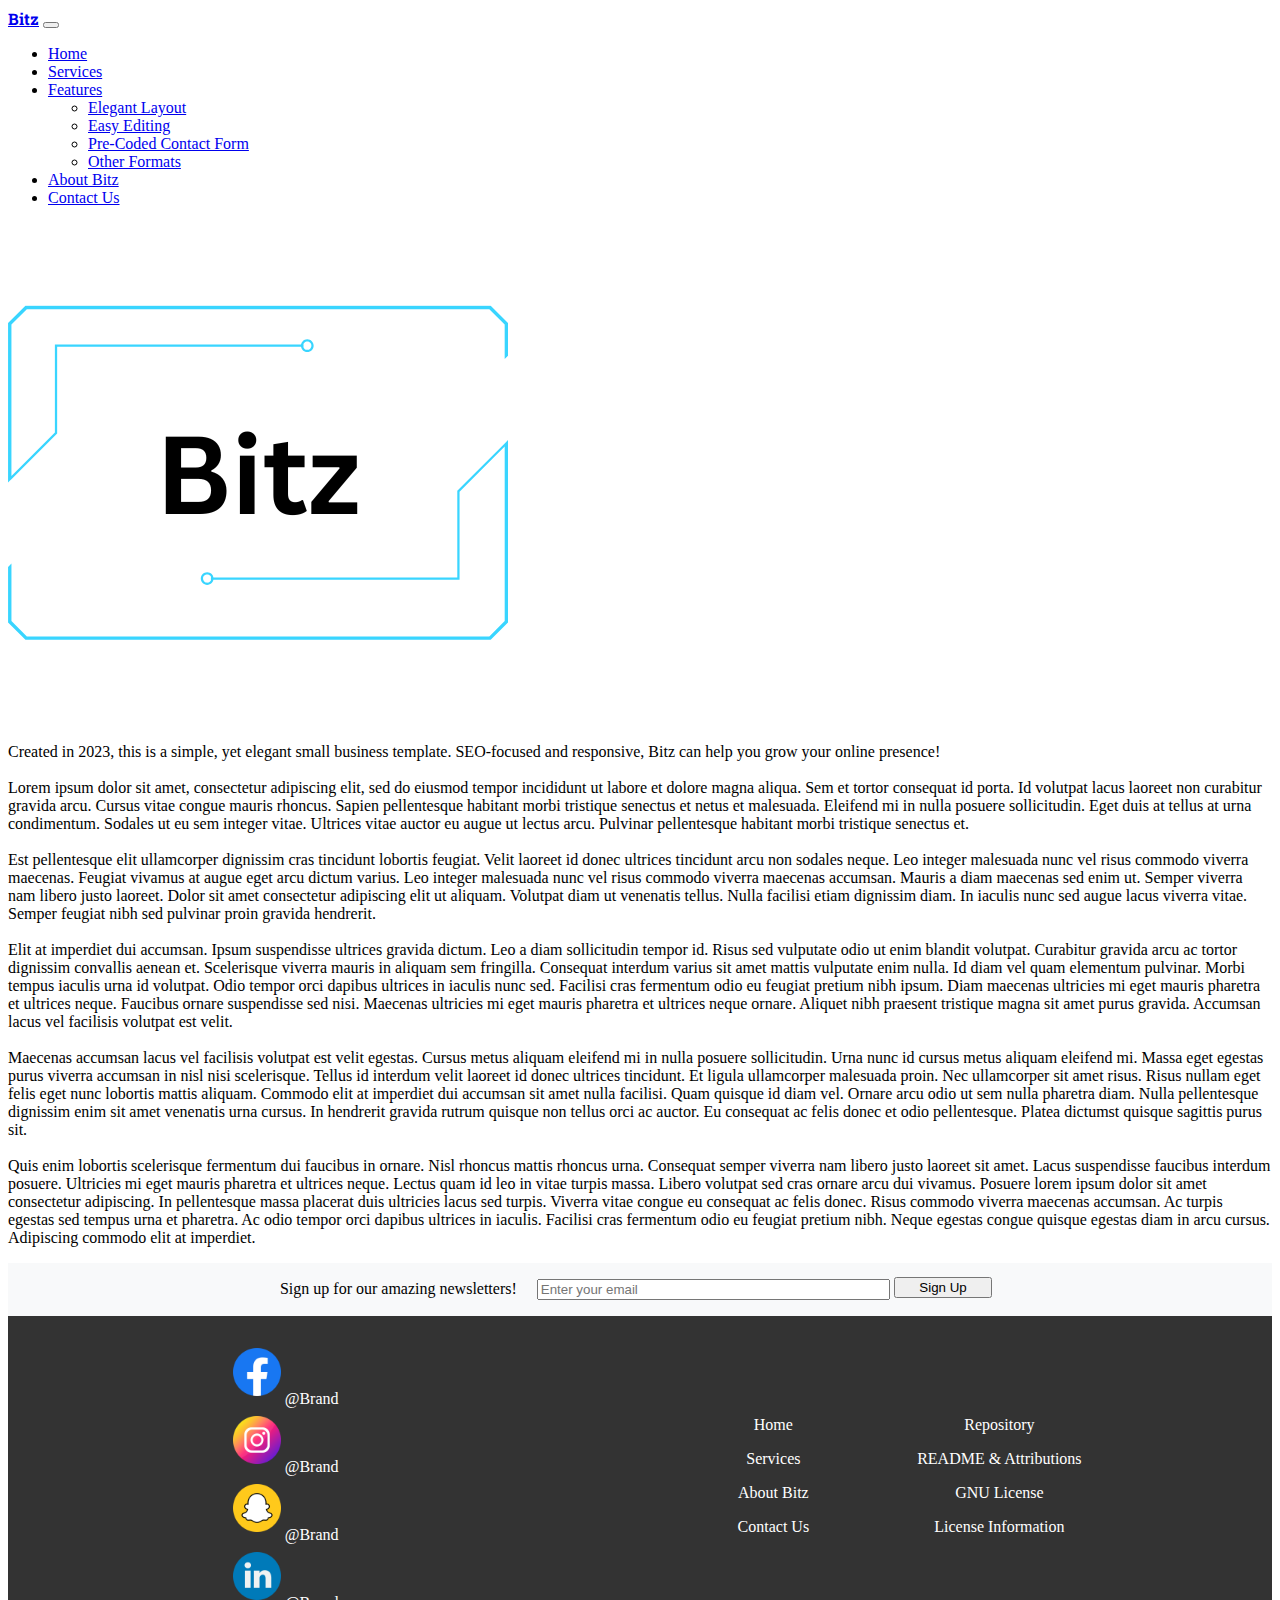
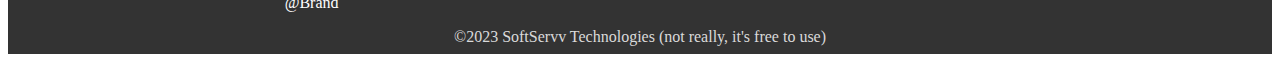
<file: about.html>
<!DOCTYPE html>
<html lang="en">

<head>
    <meta charset="UTF-8">
    <meta http-equiv="X-UA-Compatible" content="IE=edge">
    <meta name="viewport" content="width=device-width, initial-scale=1.0">
    <title>Bitz Business Template</title>

    <!-- Bootstrap CDNs -->
    <link href="https://cdn.jsdelivr.net/npm/bootstrap@5.3.0-alpha3/dist/css/bootstrap.min.css" rel="stylesheet"
        integrity="sha384-KK94CHFLLe+nY2dmCWGMq91rCGa5gtU4mk92HdvYe+M/SXH301p5ILy+dN9+nJOZ" crossorigin="anonymous">
    <script src="https://cdn.jsdelivr.net/npm/bootstrap@5.3.0-alpha3/dist/js/bootstrap.bundle.min.js"
        integrity="sha384-ENjdO4Dr2bkBIFxQpeoTz1HIcje39Wm4jDKdf19U8gI4ddQ3GYNS7NTKfAdVQSZe"
        crossorigin="anonymous"></script>

    <!-- Custom CSS File -->
    <link rel="stylesheet" href="./Assets/CSS/global.css">

    <script>

    </script>

</head>

<body class="container-fluid">

    <!-- Navigation Start -->
    <section>
        <nav class="navbar navbar-expand-lg bg-body-tertiary">
            <div class="container-fluid">
                <a class="navbar-brand" href="./index.html">Bitz</a>
                <button class="navbar-toggler" type="button" data-bs-toggle="collapse"
                    data-bs-target="#navbarSupportedContent" aria-controls="navbarSupportedContent"
                    aria-expanded="false" aria-label="Toggle navigation">
                    <span class="navbar-toggler-icon"></span>
                </button>
                <div class="collapse navbar-collapse" id="navbarSupportedContent">
                    <ul class="navbar-nav me-auto mb-2 mb-lg-0">
                        <li class="nav-item">
                            <a class="nav-link active" aria-current="page" href="./index.html">Home</a>
                        </li>
                        <li class="nav-item">
                            <a class="nav-link" href="./services.html">Services</a>
                        </li>
                        <li class="nav-item dropdown">
                            <a class="nav-link dropdown-toggle" href="#" role="button" data-bs-toggle="dropdown"
                                aria-expanded="false">
                                Features
                            </a>
                            <ul class="dropdown-menu">
                                <li><a class="dropdown-item" href="./features/elegant-layout.html">Elegant Layout</a>
                                </li>
                                <li><a class="dropdown-item" href="./features/easy-editing.html">Easy Editing</a></li>
                                <li><a class="dropdown-item" href="./features/pre-coded-contact-form.html">Pre-Coded
                                        Contact Form</a></li>
                                <li><a class="dropdown-item" href="./features/other-formats.html">Other Formats</a></li>
                            </ul>
                        </li>
                        <li class="nav-item">
                            <a class="nav-link" href="./about.html">About Bitz</a>
                        </li>
                        <li class="nav-item">
                            <a class="nav-link" href="./contact.html">Contact Us</a>
                        </li>
                    </ul>
                </div>
            </div>
        </nav>
    </section>
    <!-- Navigation End -->

    <main>

        <!-- About Header Start -->
        <section>
            <div class="row g-0 justify-content-center">
                <img src="./Assets/Images/logo.png" alt="Logo" class="col-xl-3 col-md-4 col-sm-5 col-xs-6" />
            </div>
        </section>
        <!-- About Header End -->

        <!-- About Subheading Start -->
        <section>
            <article class="row g-0 justify-content-center">
                <p class="col-lg-8 col-xs-10">
                    Created in 2023, this is a simple, yet elegant small business template. SEO-focused and responsive,
                    Bitz can help you grow your online presence!
                    <br /><br />
                    Lorem ipsum dolor sit amet, consectetur adipiscing
                    elit, sed do eiusmod tempor incididunt ut labore et dolore magna aliqua. Sem et tortor consequat id
                    porta. Id volutpat lacus laoreet non curabitur gravida arcu. Cursus vitae congue mauris rhoncus.
                    Sapien pellentesque habitant morbi tristique senectus et netus et malesuada. Eleifend mi in nulla
                    posuere sollicitudin. Eget duis at tellus at urna condimentum. Sodales ut eu sem integer vitae.
                    Ultrices vitae auctor eu augue ut lectus arcu. Pulvinar pellentesque habitant morbi tristique
                    senectus et.
                    <br /><br />
                    Est pellentesque elit ullamcorper dignissim cras tincidunt lobortis feugiat. Velit laoreet id donec
                    ultrices tincidunt arcu non sodales neque. Leo integer malesuada nunc vel risus commodo viverra
                    maecenas. Feugiat vivamus at augue eget arcu dictum varius. Leo integer malesuada nunc vel risus
                    commodo viverra maecenas accumsan. Mauris a diam maecenas sed enim ut. Semper viverra nam libero
                    justo laoreet. Dolor sit amet consectetur adipiscing elit ut aliquam. Volutpat diam ut venenatis
                    tellus. Nulla facilisi etiam dignissim diam. In iaculis nunc sed augue lacus viverra vitae. Semper
                    feugiat nibh sed pulvinar proin gravida hendrerit.
                    <br /><br />
                    Elit at imperdiet dui accumsan. Ipsum suspendisse ultrices gravida dictum. Leo a diam sollicitudin
                    tempor id. Risus sed vulputate odio ut enim blandit volutpat. Curabitur gravida arcu ac tortor
                    dignissim convallis aenean et. Scelerisque viverra mauris in aliquam sem fringilla. Consequat
                    interdum varius sit amet mattis vulputate enim nulla. Id diam vel quam elementum pulvinar. Morbi
                    tempus iaculis urna id volutpat. Odio tempor orci dapibus ultrices in iaculis nunc sed. Facilisi
                    cras fermentum odio eu feugiat pretium nibh ipsum. Diam maecenas ultricies mi eget mauris pharetra
                    et ultrices neque. Faucibus ornare suspendisse sed nisi. Maecenas ultricies mi eget mauris pharetra
                    et ultrices neque ornare. Aliquet nibh praesent tristique magna sit amet purus gravida. Accumsan
                    lacus vel facilisis volutpat est velit.
                    <br /><br />
                    Maecenas accumsan lacus vel facilisis volutpat est velit egestas. Cursus metus aliquam eleifend mi
                    in nulla posuere sollicitudin. Urna nunc id cursus metus aliquam eleifend mi. Massa eget egestas
                    purus viverra accumsan in nisl nisi scelerisque. Tellus id interdum velit laoreet id donec ultrices
                    tincidunt. Et ligula ullamcorper malesuada proin. Nec ullamcorper sit amet risus. Risus nullam eget
                    felis eget nunc lobortis mattis aliquam. Commodo elit at imperdiet dui accumsan sit amet nulla
                    facilisi. Quam quisque id diam vel. Ornare arcu odio ut sem nulla pharetra diam. Nulla pellentesque
                    dignissim enim sit amet venenatis urna cursus. In hendrerit gravida rutrum quisque non tellus orci
                    ac auctor. Eu consequat ac felis donec et odio pellentesque. Platea dictumst quisque sagittis purus
                    sit.
                    <br /><br />
                    Quis enim lobortis scelerisque fermentum dui faucibus in ornare. Nisl rhoncus mattis rhoncus urna.
                    Consequat semper viverra nam libero justo laoreet sit amet. Lacus suspendisse faucibus interdum
                    posuere. Ultricies mi eget mauris pharetra et ultrices neque. Lectus quam id leo in vitae turpis
                    massa. Libero volutpat sed cras ornare arcu dui vivamus. Posuere lorem ipsum dolor sit amet
                    consectetur adipiscing. In pellentesque massa placerat duis ultricies lacus sed turpis. Viverra
                    vitae congue eu consequat ac felis donec. Risus commodo viverra maecenas accumsan. Ac turpis egestas
                    sed tempus urna et pharetra. Ac odio tempor orci dapibus ultrices in iaculis. Facilisi cras
                    fermentum odio eu feugiat pretium nibh. Neque egestas congue quisque egestas diam in arcu cursus.
                    Adipiscing commodo elit at imperdiet.
                </p>
            </article>
        </section>
        <!-- About Subheading End -->

        <!-- Call To Action Start -->
        <section>
            <div class="container-fluid cta">
                <span>Sign up for our amazing newsletters!</span>
                <form>
                    <input type="email" class="form-control" id="exampleFormControlInput1"
                        placeholder="Enter your email">
                    <button class="btn btn-primary" type="submit">Sign Up</button>
                </form>
            </div>
        </section>
        <!-- Call To Action End -->

    </main>

    <section>
        <footer>
            <div class="social_media_container">
                <ul class="social_media_list">
                    <li>
                        <a href="#"><img src="./Assets/Icons/facebook.png" alt="Facebook" /> @Brand</a>
                    </li>
                    <li>
                        <a href="#"><img src="./Assets/Icons/instagram.png" alt="Instagram" /> @Brand</a>
                    </li>
                    <li>
                        <a href="#"><img src="./Assets/Icons/snapchat.png" alt="SnapChat" /> @Brand</a>
                    </li>
                    <li>
                        <a href="#"><img src="./Assets/Icons/linkedin.png" alt="LinkedIn" /> @Brand</a>
                    </li>
                </ul>
            </div>
            <div class="quick_links_container">
                <ul class="quick_links_list">
                    <li>
                        <a href="#">Home</a>
                    </li>
                    <li>
                        <a href="#">Services</a>
                    </li>
                    <li>
                        <a href="#">About Bitz</a>
                    </li>
                    <li>
                        <a href="#">Contact Us</a>
                    </li>
                </ul>
                <ul class="quick_links_list">
                    <li>
                        <a href="#">Repository</a>
                    </li>
                    <li>
                        <a href="#">README & Attributions</a>
                    </li>
                    <li>
                        <a href="#">GNU License</a>
                    </li>
                    <li>
                        <a href="#">License Information</a>
                    </li>
                </ul>
            </div>
            <div class="copyright">
                &copy;2023 SoftServv Technologies (not really, it's free to use)
            </div>
        </footer>
    </section>
</body>

</html>
</file>
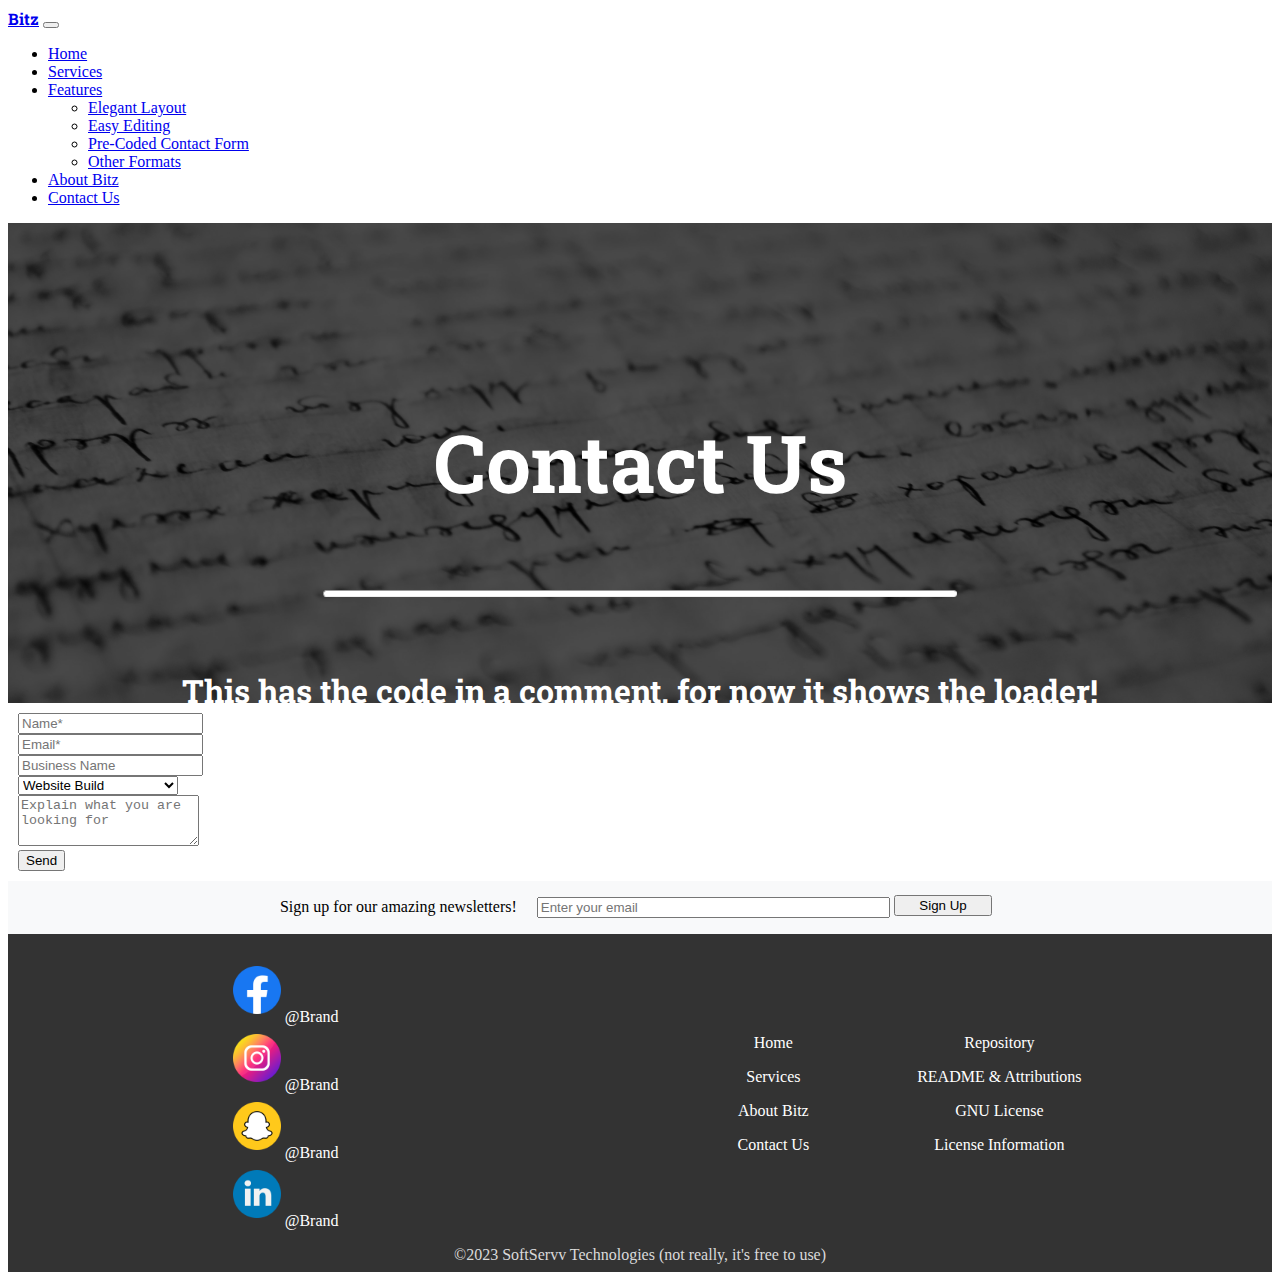
<file: contact.html>
<!DOCTYPE html>
<html lang="en">

<head>
    <meta charset="UTF-8">
    <meta http-equiv="X-UA-Compatible" content="IE=edge">
    <meta name="viewport" content="width=device-width, initial-scale=1.0">
    <title>Bitz Business Template</title>

    <!-- Bootstrap CDNs -->
    <link href="https://cdn.jsdelivr.net/npm/bootstrap@5.3.0-alpha3/dist/css/bootstrap.min.css" rel="stylesheet"
        integrity="sha384-KK94CHFLLe+nY2dmCWGMq91rCGa5gtU4mk92HdvYe+M/SXH301p5ILy+dN9+nJOZ" crossorigin="anonymous">
    <script src="https://cdn.jsdelivr.net/npm/bootstrap@5.3.0-alpha3/dist/js/bootstrap.bundle.min.js"
        integrity="sha384-ENjdO4Dr2bkBIFxQpeoTz1HIcje39Wm4jDKdf19U8gI4ddQ3GYNS7NTKfAdVQSZe"
        crossorigin="anonymous"></script>

    <!-- Custom CSS File -->
    <link rel="stylesheet" href="./Assets/CSS/global.css">

    <script>

    </script>

</head>

<body class="container-fluid">

    <!-- Navigation Start -->
    <section>
        <nav class="navbar navbar-expand-lg bg-body-tertiary">
            <div class="container-fluid">
                <a class="navbar-brand" href="./index.html">Bitz</a>
                <button class="navbar-toggler" type="button" data-bs-toggle="collapse"
                    data-bs-target="#navbarSupportedContent" aria-controls="navbarSupportedContent"
                    aria-expanded="false" aria-label="Toggle navigation">
                    <span class="navbar-toggler-icon"></span>
                </button>
                <div class="collapse navbar-collapse" id="navbarSupportedContent">
                    <ul class="navbar-nav me-auto mb-2 mb-lg-0">
                        <li class="nav-item">
                            <a class="nav-link active" aria-current="page" href="./index.html">Home</a>
                        </li>
                        <li class="nav-item">
                            <a class="nav-link" href="./services.html">Services</a>
                        </li>
                        <li class="nav-item dropdown">
                            <a class="nav-link dropdown-toggle" href="#" role="button" data-bs-toggle="dropdown"
                                aria-expanded="false">
                                Features
                            </a>
                            <ul class="dropdown-menu">
                                <li><a class="dropdown-item" href="./features/elegant-layout.html">Elegant Layout</a>
                                </li>
                                <li><a class="dropdown-item" href="./features/easy-editing.html">Easy Editing</a></li>
                                <li><a class="dropdown-item" href="./features/pre-coded-contact-form.html">Pre-Coded
                                        Contact Form</a></li>
                                <li><a class="dropdown-item" href="./features/other-formats.html">Other Formats</a></li>
                            </ul>
                        </li>
                        <li class="nav-item">
                            <a class="nav-link" href="./about.html">About Bitz</a>
                        </li>
                        <li class="nav-item">
                            <a class="nav-link" href="./contact.html">Contact Us</a>
                        </li>
                    </ul>
                </div>
            </div>
        </nav>
    </section>
    <!-- Navigation End -->

    <!-- Hero Start -->
    <main>
        <section>
            <div class="container-fluid contact_hero_container">
                <div class="hero_dark_cover"></div>
                <div class="hero_text_holder">
                    <h2 class="hero_headline">Contact Us</h2>
                    <div class="hero_rule">
                        <hr />
                    </div>
                    <h3 class="contact_hero_subtext">This has the code in a comment, for now it shows the loader!</h3>
                </div>
            </div>
        </section>
        <!-- Hero End -->

        <!-- Contact Form Start -->
        <div class="row g-0 justify-content-center contact_form">
            <div class="contact_card card col-xl-6 col-lg-7 col-sm-9 col-xs-10 mt-4 mb-4">
                <div class="loader row g-0" id="loader">
                    <div class="d-flex justify-content-center">
                        <div class="spinner-border text-primary" role="status">
                          <span class="visually-hidden">Loading...</span>
                        </div>
                      </div>
                </div>

                <!-- This is for showing a message after submission -->
                <div class="loader_finished row g-0" id="loaderFinished">
                    <h2>It didn't send, but with an api or php file it can!</h2>
                </div>

                <form id="contactForm" onsubmit="submitHandler(event)">
                    <div class="mb-3">
                        <div class="row g-0 justify-content-around">
                            <div class="col-lg-5 col-sm-10">
                                <div class="mb-3">
                                    <input type="text" class="form-control" id="name" placeholder="Name*" required>
                                </div>
                            </div>
                            <div class="col-lg-6 col-sm-10">
                                <input type="email" class="form-control" id="email" placeholder="Email*" required>
                            </div>
                        </div>
                    </div>
                    <div class="row g-0 justify-content-around">
                        <div class="col-lg-6 col-sm-10">
                            <input type="text" class="form-control" id="businessName" placeholder="Business Name">
                        </div>
                        <div class="col-lg-5 col-sm-10">
                            <select class="form-select" aria-label="service" id="Service" required>
                                <option value="Website Build" selected>Website Build</option>
                                <option value="Database Maintenance">Database Maintenance</option>
                                <option value="Email Templates">Email Templates</option>
                                <option value="Newsletter Builds">Newsletter Builds</option>
                                <option value="Other">Other</option>
                            </select>
                        </div>
                    </div>
                    <div class="mb-3 mt-5">
                        <textarea class="form-control" id="messageBody" rows="3"
                            placeholder="Explain what you are looking for" required></textarea>
                    </div>
                    <button type="submit" id="contactFormButton" class="btn btn-primary mt-3">Send</button>
                </form>
            </div>
        </div>
        <!-- Contact Form End -->

        <!-- Call To Action Start -->
        <section>
            <div class="container-fluid cta">
                <span>Sign up for our amazing newsletters!</span>
                <form>
                    <input type="email" class="form-control" id="exampleFormControlInput1"
                        placeholder="Enter your email">
                    <button class="btn btn-primary" type="submit">Sign Up</button>
                </form>
            </div>
        </section>
        <!-- Call To Action End -->

    </main>

    <section>
        <footer>
            <div class="social_media_container">
                <ul class="social_media_list">
                    <li>
                        <a href="#"><img src="./Assets/Icons/facebook.png" alt="Facebook" /> @Brand</a>
                    </li>
                    <li>
                        <a href="#"><img src="./Assets/Icons/instagram.png" alt="Instagram" /> @Brand</a>
                    </li>
                    <li>
                        <a href="#"><img src="./Assets/Icons/snapchat.png" alt="SnapChat" /> @Brand</a>
                    </li>
                    <li>
                        <a href="#"><img src="./Assets/Icons/linkedin.png" alt="LinkedIn" /> @Brand</a>
                    </li>
                </ul>
            </div>
            <div class="quick_links_container">
                <ul class="quick_links_list">
                    <li>
                        <a href="#">Home</a>
                    </li>
                    <li>
                        <a href="#">Services</a>
                    </li>
                    <li>
                        <a href="#">About Bitz</a>
                    </li>
                    <li>
                        <a href="#">Contact Us</a>
                    </li>
                </ul>
                <ul class="quick_links_list">
                    <li>
                        <a href="#">Repository</a>
                    </li>
                    <li>
                        <a href="#">README & Attributions</a>
                    </li>
                    <li>
                        <a href="#">GNU License</a>
                    </li>
                    <li>
                        <a href="#">License Information</a>
                    </li>
                </ul>
            </div>
            <div class="copyright">
                &copy;2023 SoftServv Technologies (not really, it's free to use)
            </div>
        </footer>
    </section>

    <!-- Customer JS Files -->
    <script src="./Assets/JS/ContactForm.js"></script>
</body>

</html>
</file>
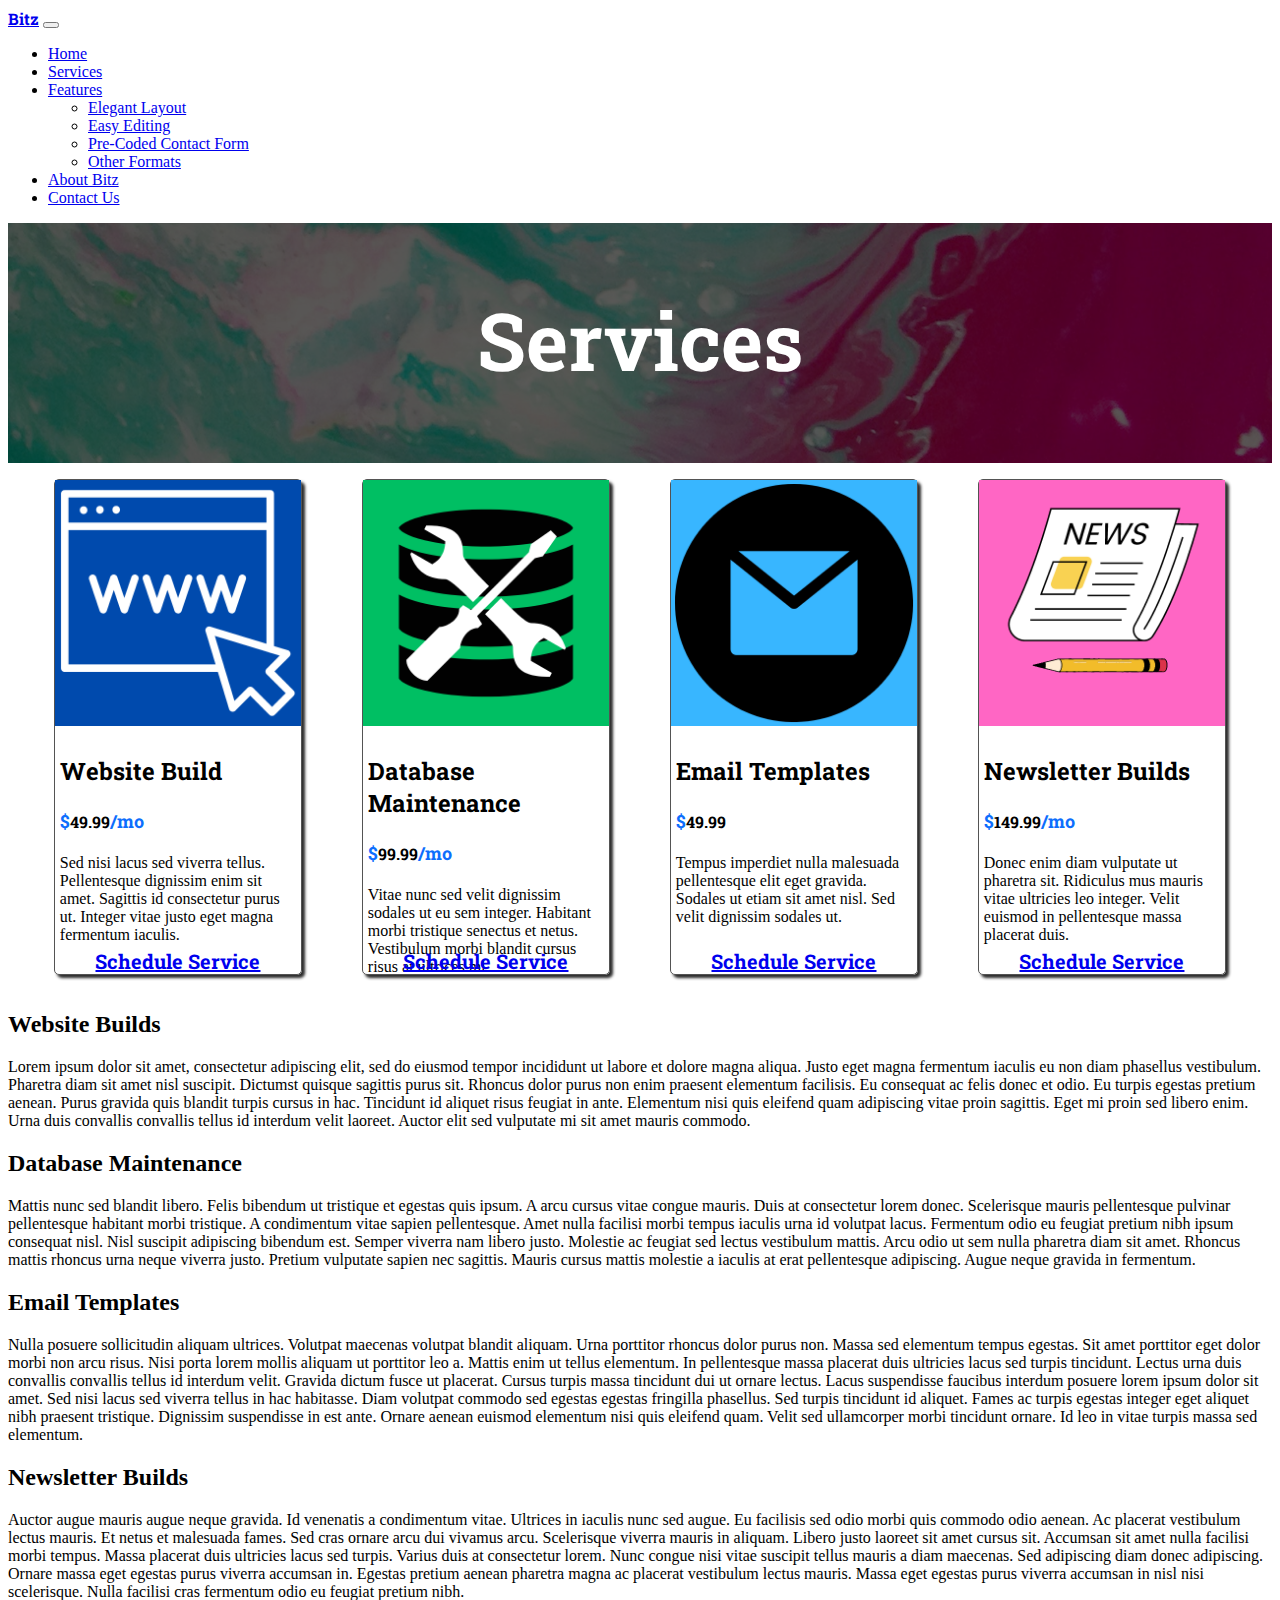
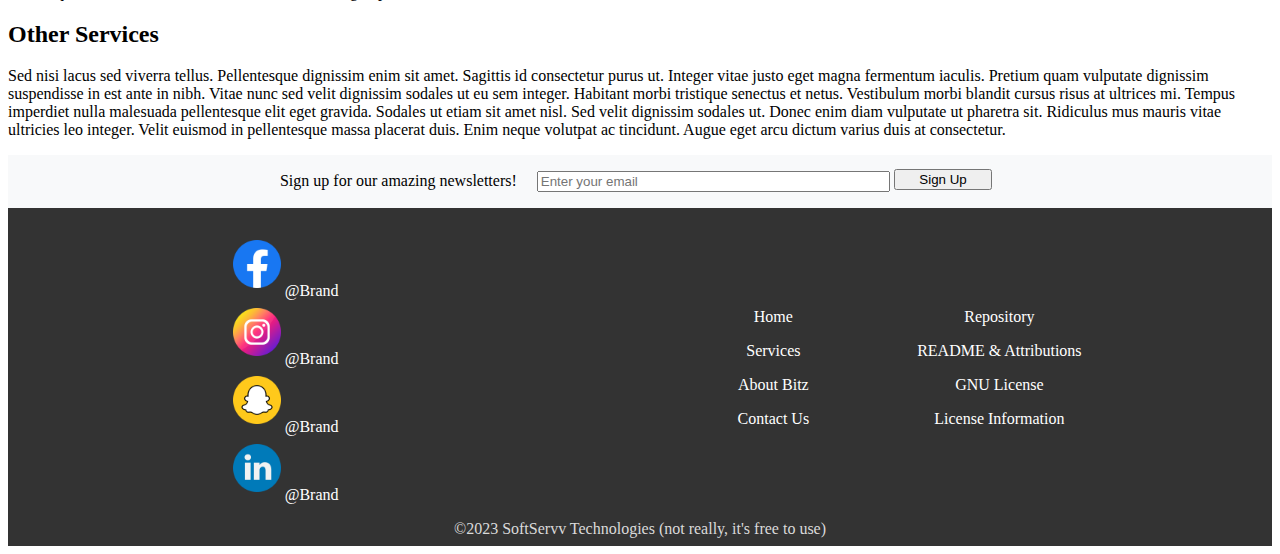
<file: services.html>
<!DOCTYPE html>
<html lang="en">

<head>
    <meta charset="UTF-8">
    <meta http-equiv="X-UA-Compatible" content="IE=edge">
    <meta name="viewport" content="width=device-width, initial-scale=1.0">
    <title>Bitz Business Template</title>

    <!-- Bootstrap CDNs -->
    <link href="https://cdn.jsdelivr.net/npm/bootstrap@5.3.0-alpha3/dist/css/bootstrap.min.css" rel="stylesheet"
        integrity="sha384-KK94CHFLLe+nY2dmCWGMq91rCGa5gtU4mk92HdvYe+M/SXH301p5ILy+dN9+nJOZ" crossorigin="anonymous">
    <script src="https://cdn.jsdelivr.net/npm/bootstrap@5.3.0-alpha3/dist/js/bootstrap.bundle.min.js"
        integrity="sha384-ENjdO4Dr2bkBIFxQpeoTz1HIcje39Wm4jDKdf19U8gI4ddQ3GYNS7NTKfAdVQSZe"
        crossorigin="anonymous"></script>

    <!-- Custom CSS File -->
    <link rel="stylesheet" href="./Assets/CSS/global.css">

    <script>

    </script>

</head>

<body class="container-fluid">

    <!-- Navigation Start -->
  <section>
    <nav class="navbar navbar-expand-lg bg-body-tertiary">
      <div class="container-fluid">
        <a class="navbar-brand" href="./index.html">Bitz</a>
        <button class="navbar-toggler" type="button" data-bs-toggle="collapse" data-bs-target="#navbarSupportedContent"
          aria-controls="navbarSupportedContent" aria-expanded="false" aria-label="Toggle navigation">
          <span class="navbar-toggler-icon"></span>
        </button>
        <div class="collapse navbar-collapse" id="navbarSupportedContent">
          <ul class="navbar-nav me-auto mb-2 mb-lg-0">
            <li class="nav-item">
              <a class="nav-link active" aria-current="page" href="./index.html">Home</a>
            </li>
            <li class="nav-item">
              <a class="nav-link" href="./services.html">Services</a>
            </li>
            <li class="nav-item dropdown">
              <a class="nav-link dropdown-toggle" href="#" role="button" data-bs-toggle="dropdown"
                aria-expanded="false">
                Features
              </a>
              <ul class="dropdown-menu">
                <li><a class="dropdown-item" href="./features/elegant-layout.html">Elegant Layout</a></li>
                <li><a class="dropdown-item" href="./features/easy-editing.html">Easy Editing</a></li>
                <li><a class="dropdown-item" href="./features/pre-coded-contact-form.html">Pre-Coded Contact Form</a></li>
                <li><a class="dropdown-item" href="./features/other-formats.html">Other Formats</a></li>
              </ul>
            </li>
            <li class="nav-item">
              <a class="nav-link" href="./about.html">About Bitz</a>
            </li>
            <li class="nav-item">
              <a class="nav-link" href="./contact.html">Contact Us</a>
            </li>
          </ul>
        </div>
      </div>
    </nav>
  </section>
  <!-- Navigation End -->

    <main>

        <!-- Hero Start -->
        <section>
            <div class="container-fluid service_hero_container">
                <div class="hero_dark_cover"></div>
                <div class="hero_text_holder">
                    <h2 class="service_hero_headline">Services</h2>
                </div>
            </div>
        </section>
        <!-- Hero End -->

        <!-- Services Section Start -->
        <section>
            <div class="services_container">
                <div class="service_card">
                    <div class="service_image_container">
                        <img src="./Assets/Images/service_one.png" alt="Services One" class="service_image">
                    </div>
                    <div class="service_text">
                        <div class="service_headline">
                            <h2>Website Build</h2>
                        </div>
                        <div class="service_price">
                            <h4><span>$</span>49.99<span>/mo</span></h4>
                        </div>
                        <div class="service_description">
                            <p>
                                Sed nisi lacus sed viverra tellus. Pellentesque dignissim enim sit amet. Sagittis id
                                consectetur purus ut. Integer vitae justo eget magna fermentum iaculis.
                            </p>
                        </div>
                    </div>
                    <div class="service_button">
                        <a href="#" class="btn btn-primary">Schedule Service</a>
                    </div>
                </div>
                <div class="service_card">
                    <div class="service_image_container">
                        <img src="./Assets/Images/service_two.png" alt="Services Two" class="service_image">
                    </div>
                    <div class="service_text">
                        <div class="service_headline">
                            <h2>Database Maintenance</h2>
                        </div>
                        <div class="service_price">
                            <h4><span>$</span>99.99<span>/mo</span></h4>
                        </div>
                        <div class="service_description">
                            <p>
                                Vitae nunc sed velit dignissim sodales ut eu sem integer. Habitant morbi tristique
                                senectus et netus. Vestibulum morbi blandit cursus risus at ultrices mi.
                            </p>
                        </div>
                    </div>
                    <div class="service_button">
                        <a href="#" class="btn btn-primary">Schedule Service</a>
                    </div>
                </div>
                <div class="service_card">
                    <div class="service_image_container">
                        <img src="./Assets/Images/service_three.png" alt="Services Three" class="service_image">
                    </div>
                    <div class="service_text">
                        <div class="service_headline">
                            <h2>Email Templates</h2>
                        </div>
                        <div class="service_price">
                            <h4><span>$</span>49.99</h4>
                        </div>
                        <div class="service_description">
                            <p>
                                Tempus imperdiet nulla malesuada pellentesque elit eget gravida. Sodales ut etiam
                                sit amet nisl. Sed velit dignissim sodales ut.
                            </p>
                        </div>
                    </div>
                    <div class="service_button">
                        <a href="#" class="btn btn-primary">Schedule Service</a>
                    </div>
                </div>
                <div class="service_card">
                    <div class="service_image_container">
                        <img src="./Assets/Images/service_four.png" alt="Services Four" class="service_image">
                    </div>
                    <div class="service_text">
                        <div class="service_headline">
                            <h2>Newsletter Builds</h2>
                        </div>
                        <div class="service_price">
                            <h4><span>$</span>149.99<span>/mo</span></h4>
                        </div>
                        <div class="service_description">
                            <p>
                                Donec enim diam vulputate ut pharetra sit. Ridiculus mus mauris vitae ultricies
                                leo integer. Velit euismod in pellentesque massa placerat duis.
                            </p>
                        </div>
                    </div>
                    <div class="service_button">
                        <a href="#" class="btn btn-primary">Schedule Service</a>
                    </div>
                </div>
            </div>
        </section>
        <!-- Services Section End -->

        <!-- Service Breakdown Start -->
        <section>
            <div class="service_breakdown_container row no-gutters justify-content-center">
                <div class="service_item col-xl-9 col-xs-11 row">
                    <div class="service_item_headline_container col-md-4 col-xs-12">
                        <h2 class="service_item_headline">Website Builds</h2>
                    </div>
                    <div class="service_item_description_container col-md-8 col-xs-12">
                        <article>
                            <p>
                                Lorem ipsum dolor sit amet, consectetur adipiscing elit, sed do eiusmod tempor
                                incididunt ut labore et dolore magna aliqua. Justo eget magna fermentum iaculis eu non
                                diam phasellus vestibulum. Pharetra diam sit amet nisl suscipit. Dictumst quisque
                                sagittis purus sit. Rhoncus dolor purus non enim praesent elementum facilisis. Eu
                                consequat ac felis donec et odio. Eu turpis egestas pretium aenean. Purus gravida quis
                                blandit turpis cursus in hac. Tincidunt id aliquet risus feugiat in ante. Elementum nisi
                                quis eleifend quam adipiscing vitae proin sagittis. Eget mi proin sed libero enim. Urna
                                duis convallis convallis tellus id interdum velit laoreet. Auctor elit sed vulputate mi
                                sit amet mauris commodo.
                            </p>
                        </article>
                    </div>
                </div>
                <div class="service_item col-xl-9 col-xs-11 row">
                    <div class="service_item_headline_container col-md-4 col-xs-12">
                        <h2 class="service_item_headline">Database Maintenance</h2>
                    </div>
                    <div class="service_item_description_container col-md-8 col-xs-12">
                        <article>
                            <p>
                                Mattis nunc sed blandit libero. Felis bibendum ut tristique et egestas quis ipsum. A
                                arcu cursus vitae congue mauris. Duis at consectetur lorem donec. Scelerisque mauris
                                pellentesque pulvinar pellentesque habitant morbi tristique. A condimentum vitae sapien
                                pellentesque. Amet nulla facilisi morbi tempus iaculis urna id volutpat lacus. Fermentum
                                odio eu feugiat pretium nibh ipsum consequat nisl. Nisl suscipit adipiscing bibendum
                                est. Semper viverra nam libero justo. Molestie ac feugiat sed lectus vestibulum mattis.
                                Arcu odio ut sem nulla pharetra diam sit amet. Rhoncus mattis rhoncus urna neque viverra
                                justo. Pretium vulputate sapien nec sagittis. Mauris cursus mattis molestie a iaculis at
                                erat pellentesque adipiscing. Augue neque gravida in fermentum.
                            </p>
                        </article>
                    </div>
                </div>
                <div class="service_item col-xl-9 col-xs-11 row">
                    <div class="service_item_headline_container col-md-4 col-xs-12">
                        <h2 class="service_item_headline">Email Templates</h2>
                    </div>
                    <div class="service_item_description_container col-md-8 col-xs-12">
                        <article>
                            <p>
                                Nulla posuere sollicitudin aliquam ultrices. Volutpat maecenas volutpat blandit aliquam.
                                Urna porttitor rhoncus dolor purus non. Massa sed elementum tempus egestas. Sit amet
                                porttitor eget dolor morbi non arcu risus. Nisi porta lorem mollis aliquam ut porttitor
                                leo a. Mattis enim ut tellus elementum. In pellentesque massa placerat duis ultricies
                                lacus sed turpis tincidunt. Lectus urna duis convallis convallis tellus id interdum
                                velit. Gravida dictum fusce ut placerat. Cursus turpis massa tincidunt dui ut ornare
                                lectus. Lacus suspendisse faucibus interdum posuere lorem ipsum dolor sit amet. Sed nisi
                                lacus sed viverra tellus in hac habitasse. Diam volutpat commodo sed egestas egestas
                                fringilla phasellus. Sed turpis tincidunt id aliquet. Fames ac turpis egestas integer
                                eget aliquet nibh praesent tristique. Dignissim suspendisse in est ante. Ornare aenean
                                euismod elementum nisi quis eleifend quam. Velit sed ullamcorper morbi tincidunt ornare.
                                Id leo in vitae turpis massa sed elementum.
                            </p>
                        </article>
                    </div>
                </div>
                <div class="service_item col-xl-9 col-xs-11 row">
                    <div class="service_item_headline_container col-md-4 col-xs-12">
                        <h2 class="service_item_headline">Newsletter Builds</h2>
                    </div>
                    <div class="service_item_description_container col-md-8 col-xs-12">
                        <article>
                            <p>
                                Auctor augue mauris augue neque gravida. Id venenatis a condimentum vitae. Ultrices in
                                iaculis nunc sed augue. Eu facilisis sed odio morbi quis commodo odio aenean. Ac
                                placerat vestibulum lectus mauris. Et netus et malesuada fames. Sed cras ornare arcu dui
                                vivamus arcu. Scelerisque viverra mauris in aliquam. Libero justo laoreet sit amet
                                cursus sit. Accumsan sit amet nulla facilisi morbi tempus. Massa placerat duis ultricies
                                lacus sed turpis. Varius duis at consectetur lorem. Nunc congue nisi vitae suscipit
                                tellus mauris a diam maecenas. Sed adipiscing diam donec adipiscing. Ornare massa eget
                                egestas purus viverra accumsan in. Egestas pretium aenean pharetra magna ac placerat
                                vestibulum lectus mauris. Massa eget egestas purus viverra accumsan in nisl nisi
                                scelerisque. Nulla facilisi cras fermentum odio eu feugiat pretium nibh.
                            </p>
                        </article>
                    </div>
                </div>
                <div class="service_item col-xl-9 col-xs-11 row">
                    <div class="service_item_headline_container col-md-4 col-xs-12">
                        <h2 class="service_item_headline">Other Services</h2>
                    </div>
                    <div class="service_item_description_container col-md-8 col-xs-12">
                        <article>
                            <p>
                                Sed nisi lacus sed viverra tellus. Pellentesque dignissim enim sit amet. Sagittis id
                                consectetur purus ut. Integer vitae justo eget magna fermentum iaculis. Pretium quam
                                vulputate dignissim suspendisse in est ante in nibh. Vitae nunc sed velit dignissim
                                sodales ut eu sem integer. Habitant morbi tristique senectus et netus. Vestibulum morbi
                                blandit cursus risus at ultrices mi. Tempus imperdiet nulla malesuada pellentesque elit
                                eget gravida. Sodales ut etiam sit amet nisl. Sed velit dignissim sodales ut. Donec enim
                                diam vulputate ut pharetra sit. Ridiculus mus mauris vitae ultricies leo integer. Velit
                                euismod in pellentesque massa placerat duis. Enim neque volutpat ac tincidunt. Augue
                                eget arcu dictum varius duis at consectetur.
                            </p>
                        </article>
                    </div>
                </div>
            </div>
        </section>
        <!-- Service Breakdown End -->

        <!-- Call To Action Start -->
        <section>
            <div class="container-fluid cta">
                <span>Sign up for our amazing newsletters!</span>
                <form>
                    <input type="email" class="form-control" id="exampleFormControlInput1"
                        placeholder="Enter your email">
                    <button class="btn btn-primary" type="submit">Sign Up</button>
                </form>
            </div>
        </section>
        <!-- Call To Action End -->

    </main>

    <section>
        <footer>
            <div class="social_media_container">
                <ul class="social_media_list">
                    <li>
                        <a href="#"><img src="./Assets/Icons/facebook.png" alt="Facebook" /> @Brand</a>
                    </li>
                    <li>
                        <a href="#"><img src="./Assets/Icons/instagram.png" alt="Instagram" /> @Brand</a>
                    </li>
                    <li>
                        <a href="#"><img src="./Assets/Icons/snapchat.png" alt="SnapChat" /> @Brand</a>
                    </li>
                    <li>
                        <a href="#"><img src="./Assets/Icons/linkedin.png" alt="LinkedIn" /> @Brand</a>
                    </li>
                </ul>
            </div>
            <div class="quick_links_container">
                <ul class="quick_links_list">
                    <li>
                        <a href="#">Home</a>
                    </li>
                    <li>
                        <a href="#">Services</a>
                    </li>
                    <li>
                        <a href="#">About Bitz</a>
                    </li>
                    <li>
                        <a href="#">Contact Us</a>
                    </li>
                </ul>
                <ul class="quick_links_list">
                    <li>
                        <a href="#">Repository</a>
                    </li>
                    <li>
                        <a href="#">README & Attributions</a>
                    </li>
                    <li>
                        <a href="#">GNU License</a>
                    </li>
                    <li>
                        <a href="#">License Information</a>
                    </li>
                </ul>
            </div>
            <div class="copyright">
                &copy;2023 SoftServv Technologies (not really, it's free to use)
            </div>
        </footer>
    </section>
</body>

</html>
</file>
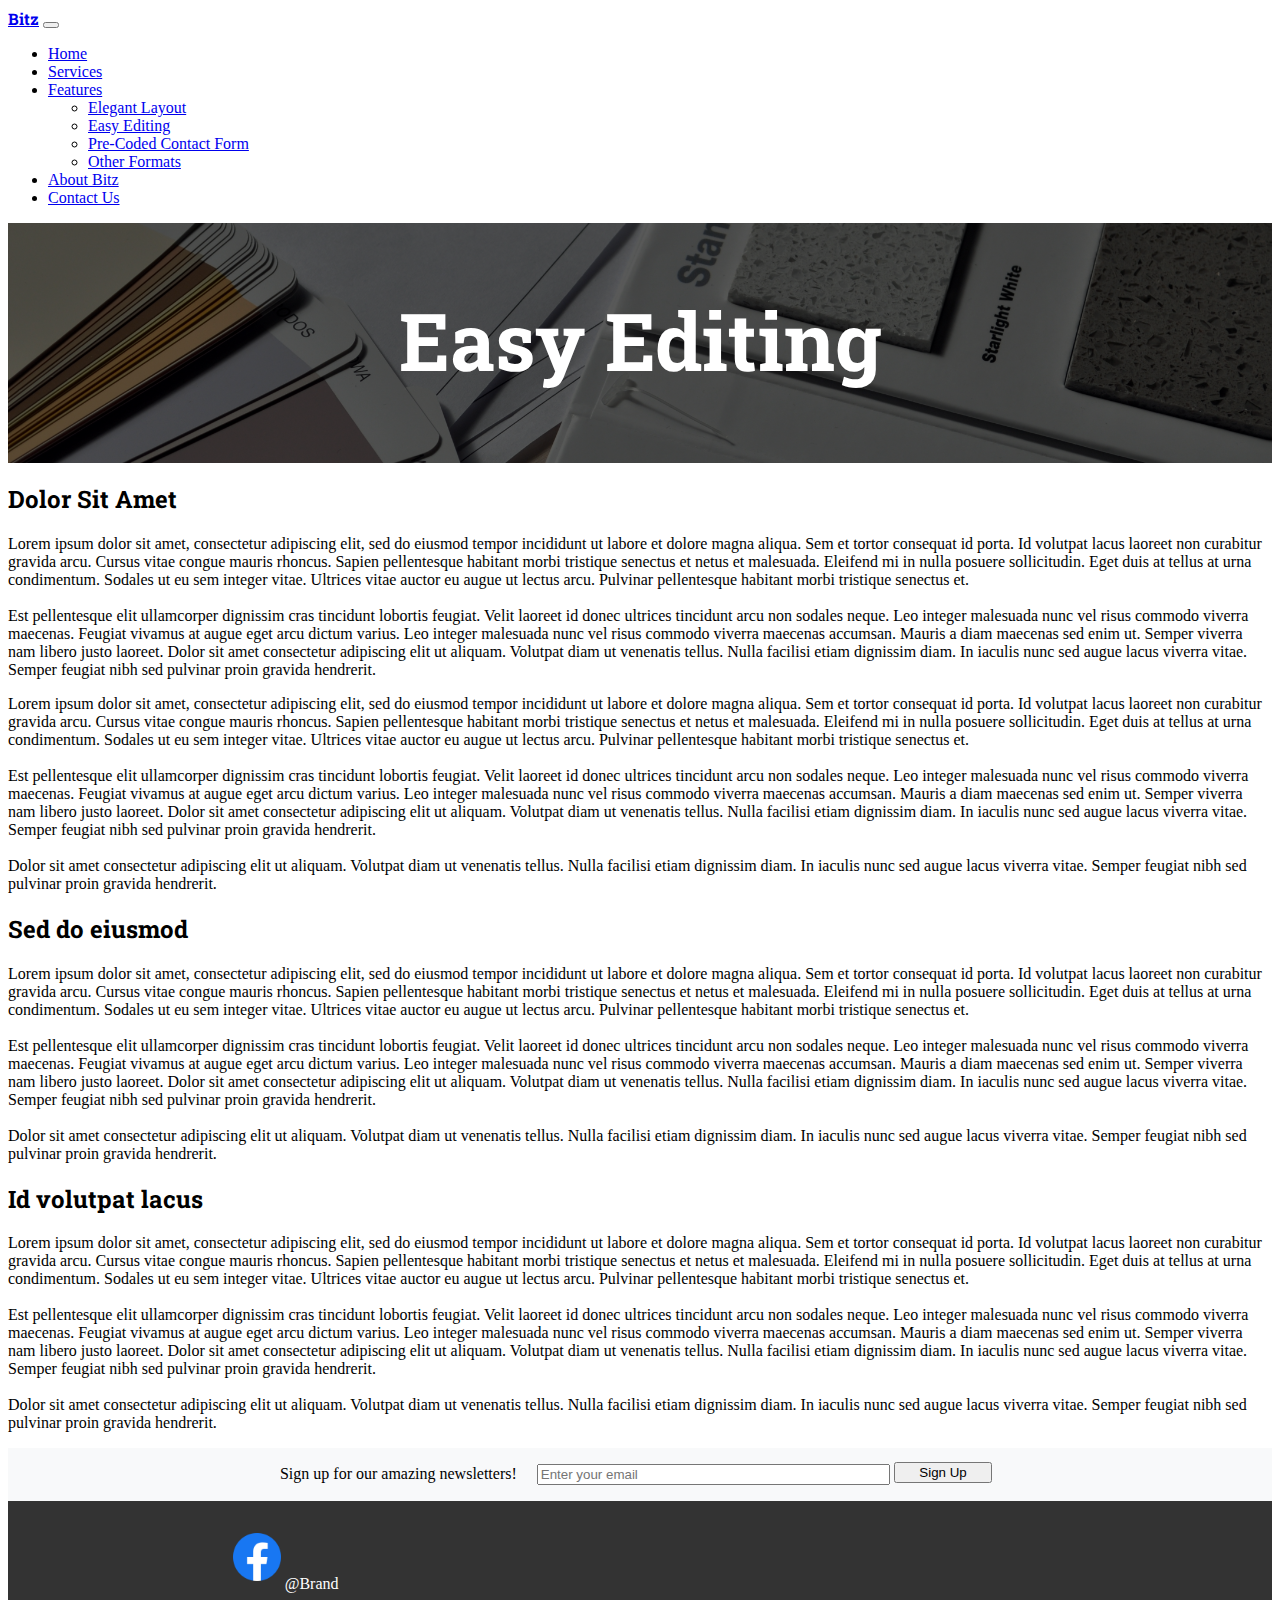
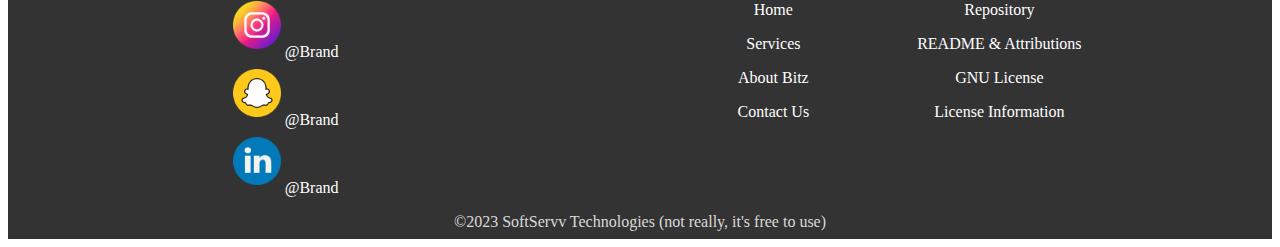
<file: features/easy-editing.html>
<!DOCTYPE html>
<html lang="en">

<head>
    <meta charset="UTF-8">
    <meta http-equiv="X-UA-Compatible" content="IE=edge">
    <meta name="viewport" content="width=device-width, initial-scale=1.0">
    <title>Bitz Business Template</title>

    <!-- Bootstrap CDNs -->
    <link href="https://cdn.jsdelivr.net/npm/bootstrap@5.3.0-alpha3/dist/css/bootstrap.min.css" rel="stylesheet"
        integrity="sha384-KK94CHFLLe+nY2dmCWGMq91rCGa5gtU4mk92HdvYe+M/SXH301p5ILy+dN9+nJOZ" crossorigin="anonymous">
    <script src="https://cdn.jsdelivr.net/npm/bootstrap@5.3.0-alpha3/dist/js/bootstrap.bundle.min.js"
        integrity="sha384-ENjdO4Dr2bkBIFxQpeoTz1HIcje39Wm4jDKdf19U8gI4ddQ3GYNS7NTKfAdVQSZe"
        crossorigin="anonymous"></script>

    <!-- Custom CSS File -->
    <link rel="stylesheet" href="../Assets/CSS/global.css">

    <script>

    </script>

</head>

<body class="container-fluid">

    <!-- Navigation Start -->
    <section>
        <nav class="navbar navbar-expand-lg bg-body-tertiary">
            <div class="container-fluid">
                <a class="navbar-brand" href="../index.html">Bitz</a>
                <button class="navbar-toggler" type="button" data-bs-toggle="collapse"
                    data-bs-target="#navbarSupportedContent" aria-controls="navbarSupportedContent"
                    aria-expanded="false" aria-label="Toggle navigation">
                    <span class="navbar-toggler-icon"></span>
                </button>
                <div class="collapse navbar-collapse" id="navbarSupportedContent">
                    <ul class="navbar-nav me-auto mb-2 mb-lg-0">
                        <li class="nav-item">
                            <a class="nav-link active" aria-current="page" href="../index.html">Home</a>
                        </li>
                        <li class="nav-item">
                            <a class="nav-link" href="../services.html">Services</a>
                        </li>
                        <li class="nav-item dropdown">
                            <a class="nav-link dropdown-toggle" href="#" role="button" data-bs-toggle="dropdown"
                                aria-expanded="false">
                                Features
                            </a>
                            <ul class="dropdown-menu">
                                <li><a class="dropdown-item" href="./elegant-layout.html">Elegant Layout</a></li>
                                <li><a class="dropdown-item" href="./easy-editing.html">Easy Editing</a></li>
                                <li><a class="dropdown-item" href="./pre-coded-contact-form.html">Pre-Coded Contact Form</a></li>
                                <li><a class="dropdown-item" href="./other-formats.html">Other Formats</a></li>
                            </ul>
                        </li>
                        <li class="nav-item">
                            <a class="nav-link" href="../about.html">About Bitz</a>
                        </li>
                        <li class="nav-item">
                            <a class="nav-link" href="../contact.html">Contact Us</a>
                        </li>
                    </ul>
                </div>
            </div>
        </nav>
    </section>
    <!-- Navigation End -->

    <main>

        <!-- Hero Start -->
        <section>
            <div class="container-fluid feature_layout_hero_container">
                <div class="hero_dark_cover"></div>
                <div class="hero_text_holder">
                    <h2 class="feature_layout_hero_headline">Easy Editing</h2>
                </div>
            </div>
        </section>
        <!-- Hero End -->

        <!-- Section Start -->
        <section>
            <div class="section_basic_text_container row g-0 justify-content-center">
                <h2 class="feature_headline col-11 mt-4">Dolor Sit Amet</h2>
                <p class="col-10 mt-2">
                    Lorem ipsum dolor sit amet, consectetur adipiscing elit, sed do eiusmod tempor incididunt ut labore
                    et dolore magna aliqua. Sem et tortor consequat id porta. Id volutpat lacus laoreet non curabitur
                    gravida arcu. Cursus vitae congue mauris rhoncus. Sapien pellentesque habitant morbi tristique
                    senectus et netus et malesuada. Eleifend mi in nulla posuere sollicitudin. Eget duis at tellus at
                    urna condimentum. Sodales ut eu sem integer vitae. Ultrices vitae auctor eu augue ut lectus arcu.
                    Pulvinar pellentesque habitant morbi tristique senectus et.
                    <br /><br />
                    Est pellentesque elit ullamcorper dignissim cras tincidunt lobortis feugiat. Velit laoreet id donec
                    ultrices tincidunt arcu non sodales neque. Leo integer malesuada nunc vel risus commodo viverra
                    maecenas. Feugiat vivamus at augue eget arcu dictum varius. Leo integer malesuada nunc vel risus
                    commodo viverra maecenas accumsan. Mauris a diam maecenas sed enim ut. Semper viverra nam libero
                    justo laoreet. Dolor sit amet consectetur adipiscing elit ut aliquam. Volutpat diam ut venenatis
                    tellus. Nulla facilisi etiam dignissim diam. In iaculis nunc sed augue lacus viverra vitae. Semper
                    feugiat nibh sed pulvinar proin gravida hendrerit.
                </p>
                <p class="col-10 mt-2">
                    Lorem ipsum dolor sit amet, consectetur adipiscing elit, sed do eiusmod tempor incididunt ut labore
                    et dolore magna aliqua. Sem et tortor consequat id porta. Id volutpat lacus laoreet non curabitur
                    gravida arcu. Cursus vitae congue mauris rhoncus. Sapien pellentesque habitant morbi tristique
                    senectus et netus et malesuada. Eleifend mi in nulla posuere sollicitudin. Eget duis at tellus at
                    urna condimentum. Sodales ut eu sem integer vitae. Ultrices vitae auctor eu augue ut lectus arcu.
                    Pulvinar pellentesque habitant morbi tristique senectus et.
                    <br /><br />
                    Est pellentesque elit ullamcorper dignissim cras tincidunt lobortis feugiat. Velit laoreet id donec
                    ultrices tincidunt arcu non sodales neque. Leo integer malesuada nunc vel risus commodo viverra
                    maecenas. Feugiat vivamus at augue eget arcu dictum varius. Leo integer malesuada nunc vel risus
                    commodo viverra maecenas accumsan. Mauris a diam maecenas sed enim ut. Semper viverra nam libero
                    justo laoreet. Dolor sit amet consectetur adipiscing elit ut aliquam. Volutpat diam ut venenatis
                    tellus. Nulla facilisi etiam dignissim diam. In iaculis nunc sed augue lacus viverra vitae. Semper
                    feugiat nibh sed pulvinar proin gravida hendrerit.
                    <br /><br />
                    Dolor sit amet consectetur adipiscing elit ut aliquam. Volutpat diam ut venenatis
                    tellus. Nulla facilisi etiam dignissim diam. In iaculis nunc sed augue lacus viverra vitae. Semper
                    feugiat nibh sed pulvinar proin gravida hendrerit.
                </p>
            </div>
            <div class="section_basic_text_container row g-0 justify-content-center">
                <h2 class="feature_headline col-11 mt-4">Sed do eiusmod</h2>
                <p class="col-10 mt-2">
                    Lorem ipsum dolor sit amet, consectetur adipiscing elit, sed do eiusmod tempor incididunt ut labore
                    et dolore magna aliqua. Sem et tortor consequat id porta. Id volutpat lacus laoreet non curabitur
                    gravida arcu. Cursus vitae congue mauris rhoncus. Sapien pellentesque habitant morbi tristique
                    senectus et netus et malesuada. Eleifend mi in nulla posuere sollicitudin. Eget duis at tellus at
                    urna condimentum. Sodales ut eu sem integer vitae. Ultrices vitae auctor eu augue ut lectus arcu.
                    Pulvinar pellentesque habitant morbi tristique senectus et.
                    <br /><br />
                    Est pellentesque elit ullamcorper dignissim cras tincidunt lobortis feugiat. Velit laoreet id donec
                    ultrices tincidunt arcu non sodales neque. Leo integer malesuada nunc vel risus commodo viverra
                    maecenas. Feugiat vivamus at augue eget arcu dictum varius. Leo integer malesuada nunc vel risus
                    commodo viverra maecenas accumsan. Mauris a diam maecenas sed enim ut. Semper viverra nam libero
                    justo laoreet. Dolor sit amet consectetur adipiscing elit ut aliquam. Volutpat diam ut venenatis
                    tellus. Nulla facilisi etiam dignissim diam. In iaculis nunc sed augue lacus viverra vitae. Semper
                    feugiat nibh sed pulvinar proin gravida hendrerit.
                    <br /><br />
                    Dolor sit amet consectetur adipiscing elit ut aliquam. Volutpat diam ut venenatis
                    tellus. Nulla facilisi etiam dignissim diam. In iaculis nunc sed augue lacus viverra vitae. Semper
                    feugiat nibh sed pulvinar proin gravida hendrerit.
                </p>
            </div>
            <div class="section_basic_text_container row g-0 justify-content-center">
                <h2 class="feature_headline col-11 mt-4">Id volutpat lacus</h2>
                <p class="col-10 mt-2">
                    Lorem ipsum dolor sit amet, consectetur adipiscing elit, sed do eiusmod tempor incididunt ut labore
                    et dolore magna aliqua. Sem et tortor consequat id porta. Id volutpat lacus laoreet non curabitur
                    gravida arcu. Cursus vitae congue mauris rhoncus. Sapien pellentesque habitant morbi tristique
                    senectus et netus et malesuada. Eleifend mi in nulla posuere sollicitudin. Eget duis at tellus at
                    urna condimentum. Sodales ut eu sem integer vitae. Ultrices vitae auctor eu augue ut lectus arcu.
                    Pulvinar pellentesque habitant morbi tristique senectus et.
                    <br /><br />
                    Est pellentesque elit ullamcorper dignissim cras tincidunt lobortis feugiat. Velit laoreet id donec
                    ultrices tincidunt arcu non sodales neque. Leo integer malesuada nunc vel risus commodo viverra
                    maecenas. Feugiat vivamus at augue eget arcu dictum varius. Leo integer malesuada nunc vel risus
                    commodo viverra maecenas accumsan. Mauris a diam maecenas sed enim ut. Semper viverra nam libero
                    justo laoreet. Dolor sit amet consectetur adipiscing elit ut aliquam. Volutpat diam ut venenatis
                    tellus. Nulla facilisi etiam dignissim diam. In iaculis nunc sed augue lacus viverra vitae. Semper
                    feugiat nibh sed pulvinar proin gravida hendrerit.
                    <br /><br />
                    Dolor sit amet consectetur adipiscing elit ut aliquam. Volutpat diam ut venenatis
                    tellus. Nulla facilisi etiam dignissim diam. In iaculis nunc sed augue lacus viverra vitae. Semper
                    feugiat nibh sed pulvinar proin gravida hendrerit.
                </p>
            </div>
        </section>
        <!-- Section End -->

        <!-- Call To Action Start -->
        <section>
            <div class="container-fluid cta mt-5">
                <span>Sign up for our amazing newsletters!</span>
                <form>
                    <input type="email" class="form-control" id="exampleFormControlInput1"
                        placeholder="Enter your email">
                    <button class="btn btn-primary" type="submit">Sign Up</button>
                </form>
            </div>
        </section>
        <!-- Call To Action End -->

    </main>

    <section>
        <footer>
            <div class="social_media_container">
                <ul class="social_media_list">
                    <li>
                        <a href="#"><img src="../Assets/Icons/facebook.png" alt="Facebook" /> @Brand</a>
                    </li>
                    <li>
                        <a href="#"><img src="../Assets/Icons/instagram.png" alt="Instagram" /> @Brand</a>
                    </li>
                    <li>
                        <a href="#"><img src="../Assets/Icons/snapchat.png" alt="SnapChat" /> @Brand</a>
                    </li>
                    <li>
                        <a href="#"><img src="../Assets/Icons/linkedin.png" alt="LinkedIn" /> @Brand</a>
                    </li>
                </ul>
            </div>
            <div class="quick_links_container">
                <ul class="quick_links_list">
                    <li>
                        <a href="#">Home</a>
                    </li>
                    <li>
                        <a href="#">Services</a>
                    </li>
                    <li>
                        <a href="#">About Bitz</a>
                    </li>
                    <li>
                        <a href="#">Contact Us</a>
                    </li>
                </ul>
                <ul class="quick_links_list">
                    <li>
                        <a href="#">Repository</a>
                    </li>
                    <li>
                        <a href="#">README & Attributions</a>
                    </li>
                    <li>
                        <a href="#">GNU License</a>
                    </li>
                    <li>
                        <a href="#">License Information</a>
                    </li>
                </ul>
            </div>
            <div class="copyright">
                &copy;2023 SoftServv Technologies (not really, it's free to use)
            </div>
        </footer>
    </section>
</body>

</html>
</file>
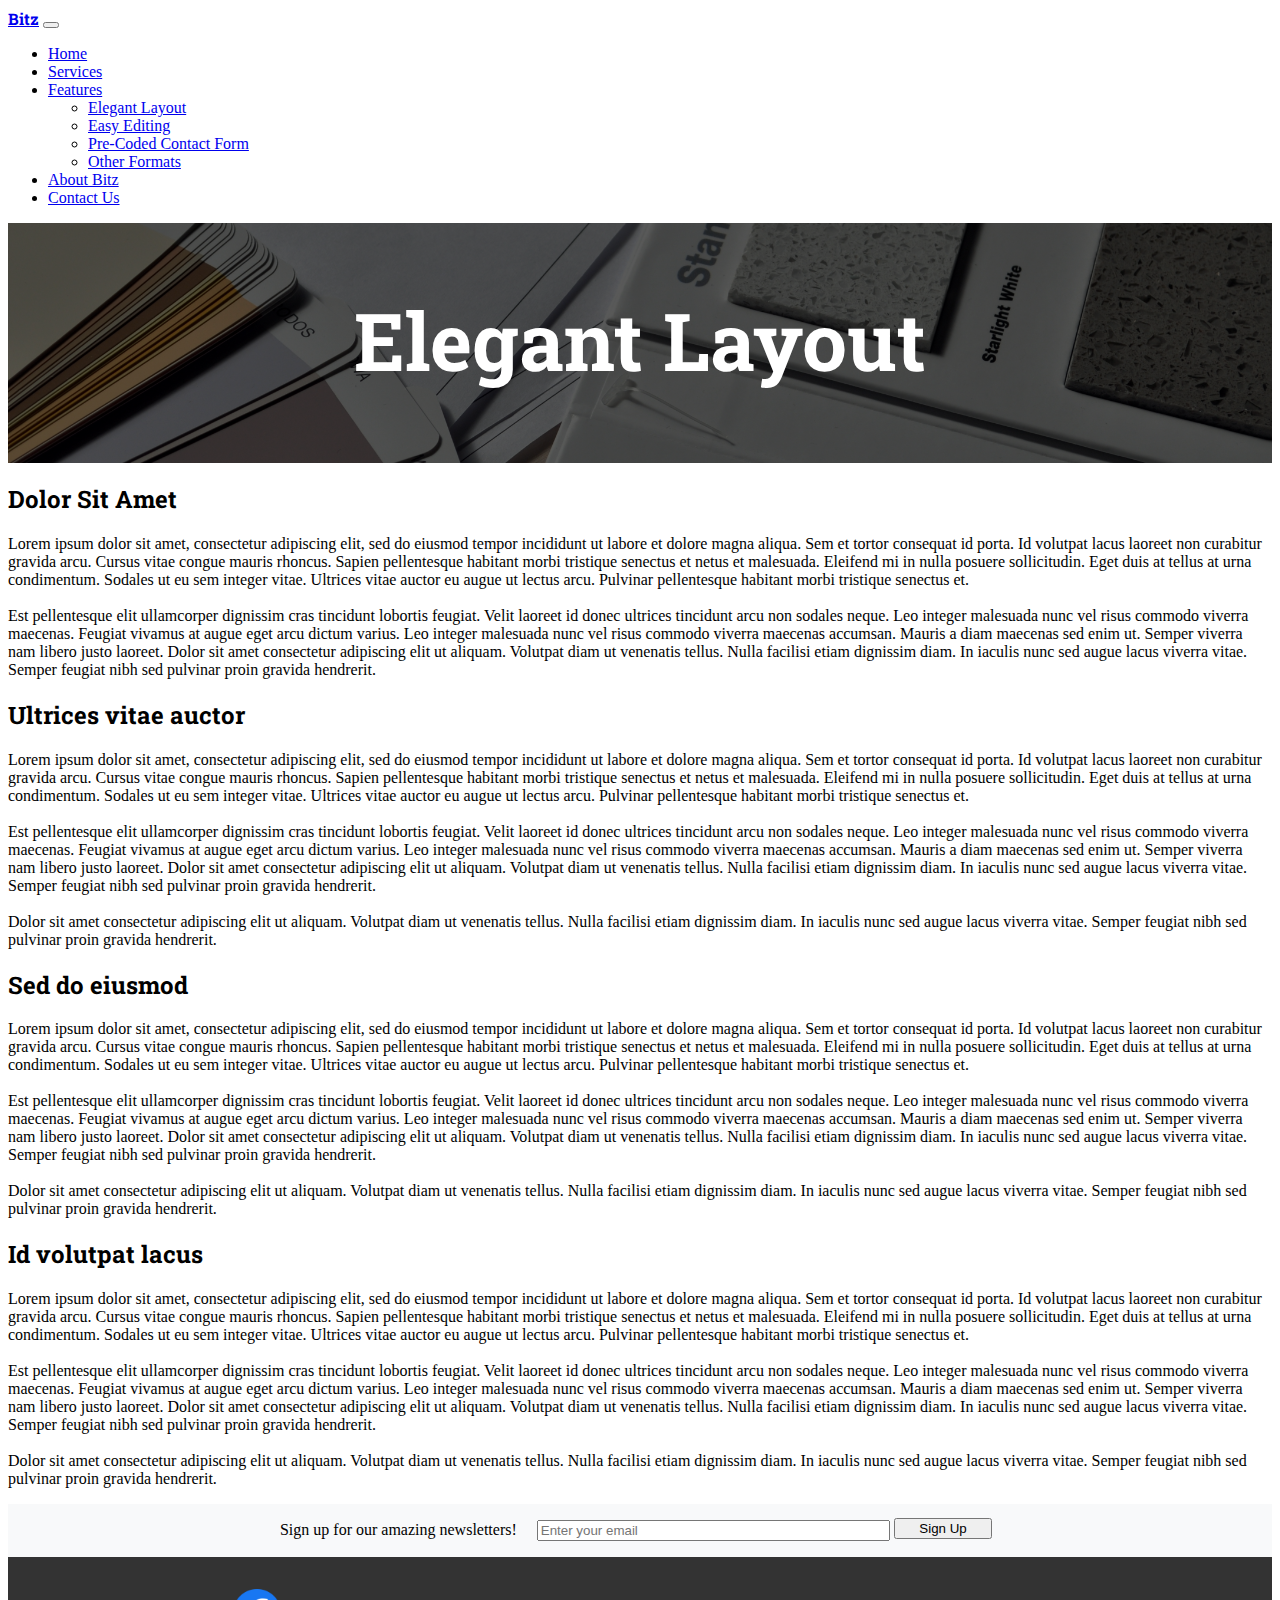
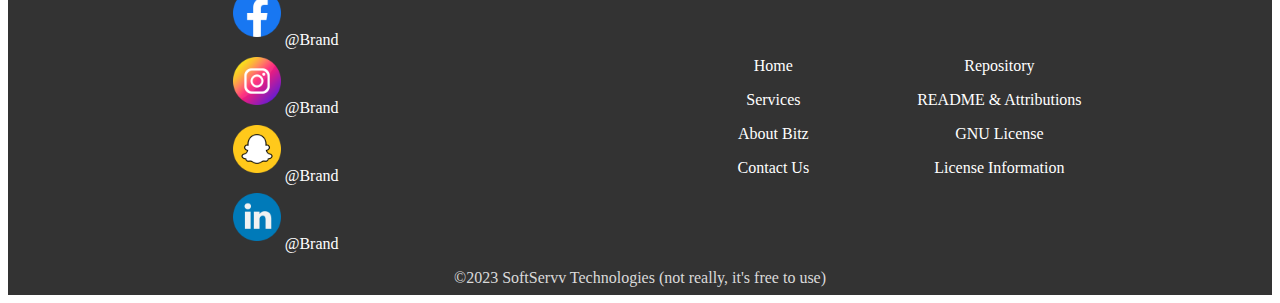
<file: features/elegant-layout.html>
<!DOCTYPE html>
<html lang="en">

<head>
    <meta charset="UTF-8">
    <meta http-equiv="X-UA-Compatible" content="IE=edge">
    <meta name="viewport" content="width=device-width, initial-scale=1.0">
    <title>Bitz Business Template</title>

    <!-- Bootstrap CDNs -->
    <link href="https://cdn.jsdelivr.net/npm/bootstrap@5.3.0-alpha3/dist/css/bootstrap.min.css" rel="stylesheet"
        integrity="sha384-KK94CHFLLe+nY2dmCWGMq91rCGa5gtU4mk92HdvYe+M/SXH301p5ILy+dN9+nJOZ" crossorigin="anonymous">
    <script src="https://cdn.jsdelivr.net/npm/bootstrap@5.3.0-alpha3/dist/js/bootstrap.bundle.min.js"
        integrity="sha384-ENjdO4Dr2bkBIFxQpeoTz1HIcje39Wm4jDKdf19U8gI4ddQ3GYNS7NTKfAdVQSZe"
        crossorigin="anonymous"></script>

    <!-- Custom CSS File -->
    <link rel="stylesheet" href="../Assets/CSS/global.css">

    <script>

    </script>

</head>

<body class="container-fluid">

    <!-- Navigation Start -->
    <section>
        <nav class="navbar navbar-expand-lg bg-body-tertiary">
            <div class="container-fluid">
                <a class="navbar-brand" href="../index.html">Bitz</a>
                <button class="navbar-toggler" type="button" data-bs-toggle="collapse"
                    data-bs-target="#navbarSupportedContent" aria-controls="navbarSupportedContent"
                    aria-expanded="false" aria-label="Toggle navigation">
                    <span class="navbar-toggler-icon"></span>
                </button>
                <div class="collapse navbar-collapse" id="navbarSupportedContent">
                    <ul class="navbar-nav me-auto mb-2 mb-lg-0">
                        <li class="nav-item">
                            <a class="nav-link active" aria-current="page" href="../index.html">Home</a>
                        </li>
                        <li class="nav-item">
                            <a class="nav-link" href="../services.html">Services</a>
                        </li>
                        <li class="nav-item dropdown">
                            <a class="nav-link dropdown-toggle" href="#" role="button" data-bs-toggle="dropdown"
                                aria-expanded="false">
                                Features
                            </a>
                            <ul class="dropdown-menu">
                                <li><a class="dropdown-item" href="./elegant-layout.html">Elegant Layout</a></li>
                                <li><a class="dropdown-item" href="./easy-editing.html">Easy Editing</a></li>
                                <li><a class="dropdown-item" href="./pre-coded-contact-form.html">Pre-Coded Contact Form</a></li>
                                <li><a class="dropdown-item" href="./other-formats.html">Other Formats</a></li>
                            </ul>
                        </li>
                        <li class="nav-item">
                            <a class="nav-link" href="../about.html">About Bitz</a>
                        </li>
                        <li class="nav-item">
                            <a class="nav-link" href="../contact.html">Contact Us</a>
                        </li>
                    </ul>
                </div>
            </div>
        </nav>
    </section>
    <!-- Navigation End -->

    <main>

        <!-- Hero Start -->
        <section>
            <div class="container-fluid feature_layout_hero_container">
                <div class="hero_dark_cover"></div>
                <div class="hero_text_holder">
                    <h2 class="feature_layout_hero_headline">Elegant Layout</h2>
                </div>
            </div>
        </section>
        <!-- Hero End -->

        <!-- Section Start -->
        <section>
            <div class="section_basic_text_container row g-0 justify-content-center">
                <h2 class="feature_headline col-11 mt-4">Dolor Sit Amet</h2>
                <p class="col-10 mt-2">
                    Lorem ipsum dolor sit amet, consectetur adipiscing elit, sed do eiusmod tempor incididunt ut labore
                    et dolore magna aliqua. Sem et tortor consequat id porta. Id volutpat lacus laoreet non curabitur
                    gravida arcu. Cursus vitae congue mauris rhoncus. Sapien pellentesque habitant morbi tristique
                    senectus et netus et malesuada. Eleifend mi in nulla posuere sollicitudin. Eget duis at tellus at
                    urna condimentum. Sodales ut eu sem integer vitae. Ultrices vitae auctor eu augue ut lectus arcu.
                    Pulvinar pellentesque habitant morbi tristique senectus et.
                    <br /><br />
                    Est pellentesque elit ullamcorper dignissim cras tincidunt lobortis feugiat. Velit laoreet id donec
                    ultrices tincidunt arcu non sodales neque. Leo integer malesuada nunc vel risus commodo viverra
                    maecenas. Feugiat vivamus at augue eget arcu dictum varius. Leo integer malesuada nunc vel risus
                    commodo viverra maecenas accumsan. Mauris a diam maecenas sed enim ut. Semper viverra nam libero
                    justo laoreet. Dolor sit amet consectetur adipiscing elit ut aliquam. Volutpat diam ut venenatis
                    tellus. Nulla facilisi etiam dignissim diam. In iaculis nunc sed augue lacus viverra vitae. Semper
                    feugiat nibh sed pulvinar proin gravida hendrerit.
                </p>
            </div>
            <div class="section_basic_text_container row g-0 justify-content-center">
                <h2 class="feature_headline col-11 mt-4">Ultrices vitae auctor</h2>
                <p class="col-10 mt-2">
                    Lorem ipsum dolor sit amet, consectetur adipiscing elit, sed do eiusmod tempor incididunt ut labore
                    et dolore magna aliqua. Sem et tortor consequat id porta. Id volutpat lacus laoreet non curabitur
                    gravida arcu. Cursus vitae congue mauris rhoncus. Sapien pellentesque habitant morbi tristique
                    senectus et netus et malesuada. Eleifend mi in nulla posuere sollicitudin. Eget duis at tellus at
                    urna condimentum. Sodales ut eu sem integer vitae. Ultrices vitae auctor eu augue ut lectus arcu.
                    Pulvinar pellentesque habitant morbi tristique senectus et.
                    <br /><br />
                    Est pellentesque elit ullamcorper dignissim cras tincidunt lobortis feugiat. Velit laoreet id donec
                    ultrices tincidunt arcu non sodales neque. Leo integer malesuada nunc vel risus commodo viverra
                    maecenas. Feugiat vivamus at augue eget arcu dictum varius. Leo integer malesuada nunc vel risus
                    commodo viverra maecenas accumsan. Mauris a diam maecenas sed enim ut. Semper viverra nam libero
                    justo laoreet. Dolor sit amet consectetur adipiscing elit ut aliquam. Volutpat diam ut venenatis
                    tellus. Nulla facilisi etiam dignissim diam. In iaculis nunc sed augue lacus viverra vitae. Semper
                    feugiat nibh sed pulvinar proin gravida hendrerit.
                    <br /><br />
                    Dolor sit amet consectetur adipiscing elit ut aliquam. Volutpat diam ut venenatis
                    tellus. Nulla facilisi etiam dignissim diam. In iaculis nunc sed augue lacus viverra vitae. Semper
                    feugiat nibh sed pulvinar proin gravida hendrerit.
                </p>
            </div>
            <div class="section_basic_text_container row g-0 justify-content-center">
                <h2 class="feature_headline col-11 mt-4">Sed do eiusmod</h2>
                <p class="col-10 mt-2">
                    Lorem ipsum dolor sit amet, consectetur adipiscing elit, sed do eiusmod tempor incididunt ut labore
                    et dolore magna aliqua. Sem et tortor consequat id porta. Id volutpat lacus laoreet non curabitur
                    gravida arcu. Cursus vitae congue mauris rhoncus. Sapien pellentesque habitant morbi tristique
                    senectus et netus et malesuada. Eleifend mi in nulla posuere sollicitudin. Eget duis at tellus at
                    urna condimentum. Sodales ut eu sem integer vitae. Ultrices vitae auctor eu augue ut lectus arcu.
                    Pulvinar pellentesque habitant morbi tristique senectus et.
                    <br /><br />
                    Est pellentesque elit ullamcorper dignissim cras tincidunt lobortis feugiat. Velit laoreet id donec
                    ultrices tincidunt arcu non sodales neque. Leo integer malesuada nunc vel risus commodo viverra
                    maecenas. Feugiat vivamus at augue eget arcu dictum varius. Leo integer malesuada nunc vel risus
                    commodo viverra maecenas accumsan. Mauris a diam maecenas sed enim ut. Semper viverra nam libero
                    justo laoreet. Dolor sit amet consectetur adipiscing elit ut aliquam. Volutpat diam ut venenatis
                    tellus. Nulla facilisi etiam dignissim diam. In iaculis nunc sed augue lacus viverra vitae. Semper
                    feugiat nibh sed pulvinar proin gravida hendrerit.
                    <br /><br />
                    Dolor sit amet consectetur adipiscing elit ut aliquam. Volutpat diam ut venenatis
                    tellus. Nulla facilisi etiam dignissim diam. In iaculis nunc sed augue lacus viverra vitae. Semper
                    feugiat nibh sed pulvinar proin gravida hendrerit.
                </p>
            </div>
            <div class="section_basic_text_container row g-0 justify-content-center">
                <h2 class="feature_headline col-11 mt-4">Id volutpat lacus</h2>
                <p class="col-10 mt-2">
                    Lorem ipsum dolor sit amet, consectetur adipiscing elit, sed do eiusmod tempor incididunt ut labore
                    et dolore magna aliqua. Sem et tortor consequat id porta. Id volutpat lacus laoreet non curabitur
                    gravida arcu. Cursus vitae congue mauris rhoncus. Sapien pellentesque habitant morbi tristique
                    senectus et netus et malesuada. Eleifend mi in nulla posuere sollicitudin. Eget duis at tellus at
                    urna condimentum. Sodales ut eu sem integer vitae. Ultrices vitae auctor eu augue ut lectus arcu.
                    Pulvinar pellentesque habitant morbi tristique senectus et.
                    <br /><br />
                    Est pellentesque elit ullamcorper dignissim cras tincidunt lobortis feugiat. Velit laoreet id donec
                    ultrices tincidunt arcu non sodales neque. Leo integer malesuada nunc vel risus commodo viverra
                    maecenas. Feugiat vivamus at augue eget arcu dictum varius. Leo integer malesuada nunc vel risus
                    commodo viverra maecenas accumsan. Mauris a diam maecenas sed enim ut. Semper viverra nam libero
                    justo laoreet. Dolor sit amet consectetur adipiscing elit ut aliquam. Volutpat diam ut venenatis
                    tellus. Nulla facilisi etiam dignissim diam. In iaculis nunc sed augue lacus viverra vitae. Semper
                    feugiat nibh sed pulvinar proin gravida hendrerit.
                    <br /><br />
                    Dolor sit amet consectetur adipiscing elit ut aliquam. Volutpat diam ut venenatis
                    tellus. Nulla facilisi etiam dignissim diam. In iaculis nunc sed augue lacus viverra vitae. Semper
                    feugiat nibh sed pulvinar proin gravida hendrerit.
                </p>
            </div>
        </section>
        <!-- Section End -->

        <!-- Call To Action Start -->
        <section>
            <div class="container-fluid cta mt-5">
                <span>Sign up for our amazing newsletters!</span>
                <form>
                    <input type="email" class="form-control" id="exampleFormControlInput1"
                        placeholder="Enter your email">
                    <button class="btn btn-primary" type="submit">Sign Up</button>
                </form>
            </div>
        </section>
        <!-- Call To Action End -->

    </main>

    <section>
        <footer>
            <div class="social_media_container">
                <ul class="social_media_list">
                    <li>
                        <a href="#"><img src="../Assets/Icons/facebook.png" alt="Facebook" /> @Brand</a>
                    </li>
                    <li>
                        <a href="#"><img src="../Assets/Icons/instagram.png" alt="Instagram" /> @Brand</a>
                    </li>
                    <li>
                        <a href="#"><img src="../Assets/Icons/snapchat.png" alt="SnapChat" /> @Brand</a>
                    </li>
                    <li>
                        <a href="#"><img src="../Assets/Icons/linkedin.png" alt="LinkedIn" /> @Brand</a>
                    </li>
                </ul>
            </div>
            <div class="quick_links_container">
                <ul class="quick_links_list">
                    <li>
                        <a href="#">Home</a>
                    </li>
                    <li>
                        <a href="#">Services</a>
                    </li>
                    <li>
                        <a href="#">About Bitz</a>
                    </li>
                    <li>
                        <a href="#">Contact Us</a>
                    </li>
                </ul>
                <ul class="quick_links_list">
                    <li>
                        <a href="#">Repository</a>
                    </li>
                    <li>
                        <a href="#">README & Attributions</a>
                    </li>
                    <li>
                        <a href="#">GNU License</a>
                    </li>
                    <li>
                        <a href="#">License Information</a>
                    </li>
                </ul>
            </div>
            <div class="copyright">
                &copy;2023 SoftServv Technologies (not really, it's free to use)
            </div>
        </footer>
    </section>
</body>

</html>
</file>
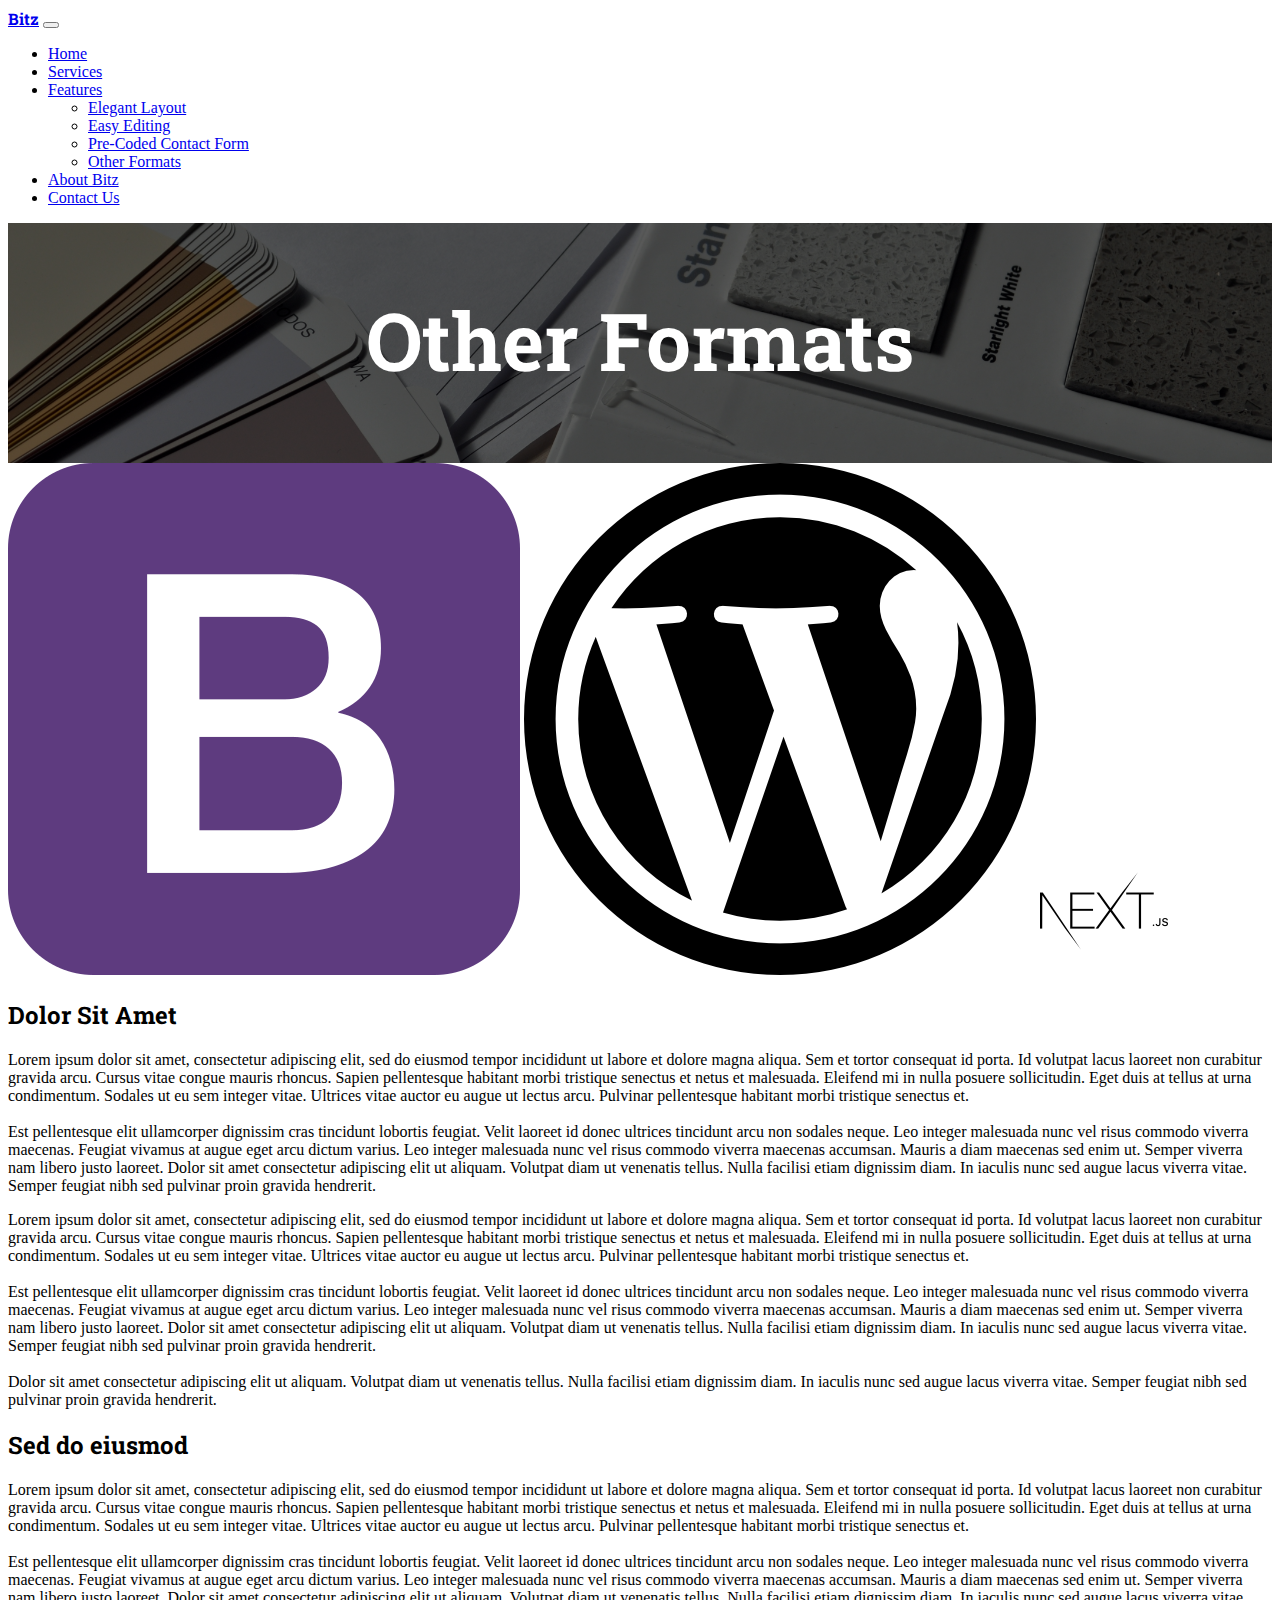
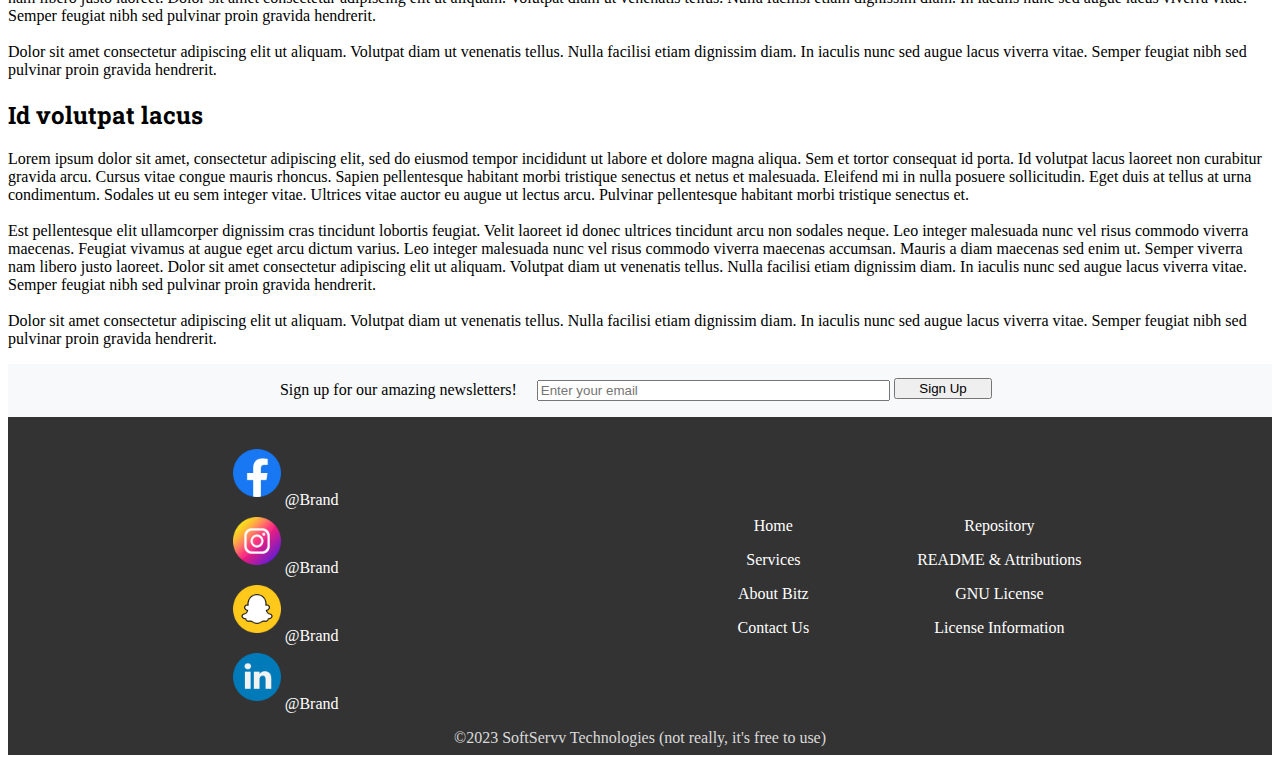
<file: features/other-formats.html>
<!DOCTYPE html>
<html lang="en">

<head>
    <meta charset="UTF-8">
    <meta http-equiv="X-UA-Compatible" content="IE=edge">
    <meta name="viewport" content="width=device-width, initial-scale=1.0">
    <title>Bitz Business Template</title>

    <!-- Bootstrap CDNs -->
    <link href="https://cdn.jsdelivr.net/npm/bootstrap@5.3.0-alpha3/dist/css/bootstrap.min.css" rel="stylesheet"
        integrity="sha384-KK94CHFLLe+nY2dmCWGMq91rCGa5gtU4mk92HdvYe+M/SXH301p5ILy+dN9+nJOZ" crossorigin="anonymous">
    <script src="https://cdn.jsdelivr.net/npm/bootstrap@5.3.0-alpha3/dist/js/bootstrap.bundle.min.js"
        integrity="sha384-ENjdO4Dr2bkBIFxQpeoTz1HIcje39Wm4jDKdf19U8gI4ddQ3GYNS7NTKfAdVQSZe"
        crossorigin="anonymous"></script>

    <!-- Custom CSS File -->
    <link rel="stylesheet" href="../Assets/CSS/global.css">

    <script>

    </script>

</head>

<body class="container-fluid">

    <!-- Navigation Start -->
    <section>
        <nav class="navbar navbar-expand-lg bg-body-tertiary">
            <div class="container-fluid">
                <a class="navbar-brand" href="../index.html">Bitz</a>
                <button class="navbar-toggler" type="button" data-bs-toggle="collapse"
                    data-bs-target="#navbarSupportedContent" aria-controls="navbarSupportedContent"
                    aria-expanded="false" aria-label="Toggle navigation">
                    <span class="navbar-toggler-icon"></span>
                </button>
                <div class="collapse navbar-collapse" id="navbarSupportedContent">
                    <ul class="navbar-nav me-auto mb-2 mb-lg-0">
                        <li class="nav-item">
                            <a class="nav-link active" aria-current="page" href="../index.html">Home</a>
                        </li>
                        <li class="nav-item">
                            <a class="nav-link" href="../services.html">Services</a>
                        </li>
                        <li class="nav-item dropdown">
                            <a class="nav-link dropdown-toggle" href="#" role="button" data-bs-toggle="dropdown"
                                aria-expanded="false">
                                Features
                            </a>
                            <ul class="dropdown-menu">
                                <li><a class="dropdown-item" href="./elegant-layout.html">Elegant Layout</a></li>
                                <li><a class="dropdown-item" href="./easy-editing.html">Easy Editing</a></li>
                                <li><a class="dropdown-item" href="./pre-coded-contact-form.html">Pre-Coded Contact Form</a></li>
                                <li><a class="dropdown-item" href="./other-formats.html">Other Formats</a></li>
                            </ul>
                        </li>
                        <li class="nav-item">
                            <a class="nav-link" href="../about.html">About Bitz</a>
                        </li>
                        <li class="nav-item">
                            <a class="nav-link" href="../contact.html">Contact Us</a>
                        </li>
                    </ul>
                </div>
            </div>
        </nav>
    </section>
    <!-- Navigation End -->

    <main>

        <!-- Hero Start -->
        <section>
            <div class="container-fluid feature_layout_hero_container">
                <div class="hero_dark_cover"></div>
                <div class="hero_text_holder">
                    <h2 class="feature_layout_hero_headline">Other Formats</h2>
                </div>
            </div>
        </section>
        <!-- Hero End -->

        <!-- Logo Section Start -->
        <div class="row g-0 justify-content-around mt-5 mb-5">
            <img src="../Assets/Icons/bootstrap.png" alt="Bootstrap" class="col-xl-2 col-xs-4">
            <img src="../Assets/Icons/wordpress.png" alt="Wordpress" class="col-xl-2 col-xs-4">
            <img src="../Assets/Icons/Nextjs.png" alt="NextJS" class="col-xl-2 col-xs-4">
        </div>
        <!-- Logo Section End -->

        <!-- Section Start -->
        <section>
            <div class="section_basic_text_container row g-0 justify-content-center">
                <h2 class="feature_headline col-11 mt-4">Dolor Sit Amet</h2>
                <p class="col-10 mt-2">
                    Lorem ipsum dolor sit amet, consectetur adipiscing elit, sed do eiusmod tempor incididunt ut labore
                    et dolore magna aliqua. Sem et tortor consequat id porta. Id volutpat lacus laoreet non curabitur
                    gravida arcu. Cursus vitae congue mauris rhoncus. Sapien pellentesque habitant morbi tristique
                    senectus et netus et malesuada. Eleifend mi in nulla posuere sollicitudin. Eget duis at tellus at
                    urna condimentum. Sodales ut eu sem integer vitae. Ultrices vitae auctor eu augue ut lectus arcu.
                    Pulvinar pellentesque habitant morbi tristique senectus et.
                    <br /><br />
                    Est pellentesque elit ullamcorper dignissim cras tincidunt lobortis feugiat. Velit laoreet id donec
                    ultrices tincidunt arcu non sodales neque. Leo integer malesuada nunc vel risus commodo viverra
                    maecenas. Feugiat vivamus at augue eget arcu dictum varius. Leo integer malesuada nunc vel risus
                    commodo viverra maecenas accumsan. Mauris a diam maecenas sed enim ut. Semper viverra nam libero
                    justo laoreet. Dolor sit amet consectetur adipiscing elit ut aliquam. Volutpat diam ut venenatis
                    tellus. Nulla facilisi etiam dignissim diam. In iaculis nunc sed augue lacus viverra vitae. Semper
                    feugiat nibh sed pulvinar proin gravida hendrerit.
                </p>
                <p class="col-10 mt-2">
                    Lorem ipsum dolor sit amet, consectetur adipiscing elit, sed do eiusmod tempor incididunt ut labore
                    et dolore magna aliqua. Sem et tortor consequat id porta. Id volutpat lacus laoreet non curabitur
                    gravida arcu. Cursus vitae congue mauris rhoncus. Sapien pellentesque habitant morbi tristique
                    senectus et netus et malesuada. Eleifend mi in nulla posuere sollicitudin. Eget duis at tellus at
                    urna condimentum. Sodales ut eu sem integer vitae. Ultrices vitae auctor eu augue ut lectus arcu.
                    Pulvinar pellentesque habitant morbi tristique senectus et.
                    <br /><br />
                    Est pellentesque elit ullamcorper dignissim cras tincidunt lobortis feugiat. Velit laoreet id donec
                    ultrices tincidunt arcu non sodales neque. Leo integer malesuada nunc vel risus commodo viverra
                    maecenas. Feugiat vivamus at augue eget arcu dictum varius. Leo integer malesuada nunc vel risus
                    commodo viverra maecenas accumsan. Mauris a diam maecenas sed enim ut. Semper viverra nam libero
                    justo laoreet. Dolor sit amet consectetur adipiscing elit ut aliquam. Volutpat diam ut venenatis
                    tellus. Nulla facilisi etiam dignissim diam. In iaculis nunc sed augue lacus viverra vitae. Semper
                    feugiat nibh sed pulvinar proin gravida hendrerit.
                    <br /><br />
                    Dolor sit amet consectetur adipiscing elit ut aliquam. Volutpat diam ut venenatis
                    tellus. Nulla facilisi etiam dignissim diam. In iaculis nunc sed augue lacus viverra vitae. Semper
                    feugiat nibh sed pulvinar proin gravida hendrerit.
                </p>
            </div>
            <div class="section_basic_text_container row g-0 justify-content-center">
                <h2 class="feature_headline col-11 mt-4">Sed do eiusmod</h2>
                <p class="col-10 mt-2">
                    Lorem ipsum dolor sit amet, consectetur adipiscing elit, sed do eiusmod tempor incididunt ut labore
                    et dolore magna aliqua. Sem et tortor consequat id porta. Id volutpat lacus laoreet non curabitur
                    gravida arcu. Cursus vitae congue mauris rhoncus. Sapien pellentesque habitant morbi tristique
                    senectus et netus et malesuada. Eleifend mi in nulla posuere sollicitudin. Eget duis at tellus at
                    urna condimentum. Sodales ut eu sem integer vitae. Ultrices vitae auctor eu augue ut lectus arcu.
                    Pulvinar pellentesque habitant morbi tristique senectus et.
                    <br /><br />
                    Est pellentesque elit ullamcorper dignissim cras tincidunt lobortis feugiat. Velit laoreet id donec
                    ultrices tincidunt arcu non sodales neque. Leo integer malesuada nunc vel risus commodo viverra
                    maecenas. Feugiat vivamus at augue eget arcu dictum varius. Leo integer malesuada nunc vel risus
                    commodo viverra maecenas accumsan. Mauris a diam maecenas sed enim ut. Semper viverra nam libero
                    justo laoreet. Dolor sit amet consectetur adipiscing elit ut aliquam. Volutpat diam ut venenatis
                    tellus. Nulla facilisi etiam dignissim diam. In iaculis nunc sed augue lacus viverra vitae. Semper
                    feugiat nibh sed pulvinar proin gravida hendrerit.
                    <br /><br />
                    Dolor sit amet consectetur adipiscing elit ut aliquam. Volutpat diam ut venenatis
                    tellus. Nulla facilisi etiam dignissim diam. In iaculis nunc sed augue lacus viverra vitae. Semper
                    feugiat nibh sed pulvinar proin gravida hendrerit.
                </p>
            </div>
            <div class="section_basic_text_container row g-0 justify-content-center">
                <h2 class="feature_headline col-11 mt-4">Id volutpat lacus</h2>
                <p class="col-10 mt-2">
                    Lorem ipsum dolor sit amet, consectetur adipiscing elit, sed do eiusmod tempor incididunt ut labore
                    et dolore magna aliqua. Sem et tortor consequat id porta. Id volutpat lacus laoreet non curabitur
                    gravida arcu. Cursus vitae congue mauris rhoncus. Sapien pellentesque habitant morbi tristique
                    senectus et netus et malesuada. Eleifend mi in nulla posuere sollicitudin. Eget duis at tellus at
                    urna condimentum. Sodales ut eu sem integer vitae. Ultrices vitae auctor eu augue ut lectus arcu.
                    Pulvinar pellentesque habitant morbi tristique senectus et.
                    <br /><br />
                    Est pellentesque elit ullamcorper dignissim cras tincidunt lobortis feugiat. Velit laoreet id donec
                    ultrices tincidunt arcu non sodales neque. Leo integer malesuada nunc vel risus commodo viverra
                    maecenas. Feugiat vivamus at augue eget arcu dictum varius. Leo integer malesuada nunc vel risus
                    commodo viverra maecenas accumsan. Mauris a diam maecenas sed enim ut. Semper viverra nam libero
                    justo laoreet. Dolor sit amet consectetur adipiscing elit ut aliquam. Volutpat diam ut venenatis
                    tellus. Nulla facilisi etiam dignissim diam. In iaculis nunc sed augue lacus viverra vitae. Semper
                    feugiat nibh sed pulvinar proin gravida hendrerit.
                    <br /><br />
                    Dolor sit amet consectetur adipiscing elit ut aliquam. Volutpat diam ut venenatis
                    tellus. Nulla facilisi etiam dignissim diam. In iaculis nunc sed augue lacus viverra vitae. Semper
                    feugiat nibh sed pulvinar proin gravida hendrerit.
                </p>
            </div>
        </section>
        <!-- Section End -->

        <!-- Call To Action Start -->
        <section>
            <div class="container-fluid cta mt-5">
                <span>Sign up for our amazing newsletters!</span>
                <form>
                    <input type="email" class="form-control" id="exampleFormControlInput1"
                        placeholder="Enter your email">
                    <button class="btn btn-primary" type="submit">Sign Up</button>
                </form>
            </div>
        </section>
        <!-- Call To Action End -->

    </main>

    <section>
        <footer>
            <div class="social_media_container">
                <ul class="social_media_list">
                    <li>
                        <a href="#"><img src="../Assets/Icons/facebook.png" alt="Facebook" /> @Brand</a>
                    </li>
                    <li>
                        <a href="#"><img src="../Assets/Icons/instagram.png" alt="Instagram" /> @Brand</a>
                    </li>
                    <li>
                        <a href="#"><img src="../Assets/Icons/snapchat.png" alt="SnapChat" /> @Brand</a>
                    </li>
                    <li>
                        <a href="#"><img src="../Assets/Icons/linkedin.png" alt="LinkedIn" /> @Brand</a>
                    </li>
                </ul>
            </div>
            <div class="quick_links_container">
                <ul class="quick_links_list">
                    <li>
                        <a href="#">Home</a>
                    </li>
                    <li>
                        <a href="#">Services</a>
                    </li>
                    <li>
                        <a href="#">About Bitz</a>
                    </li>
                    <li>
                        <a href="#">Contact Us</a>
                    </li>
                </ul>
                <ul class="quick_links_list">
                    <li>
                        <a href="#">Repository</a>
                    </li>
                    <li>
                        <a href="#">README & Attributions</a>
                    </li>
                    <li>
                        <a href="#">GNU License</a>
                    </li>
                    <li>
                        <a href="#">License Information</a>
                    </li>
                </ul>
            </div>
            <div class="copyright">
                &copy;2023 SoftServv Technologies (not really, it's free to use)
            </div>
        </footer>
    </section>
</body>

</html>
</file>
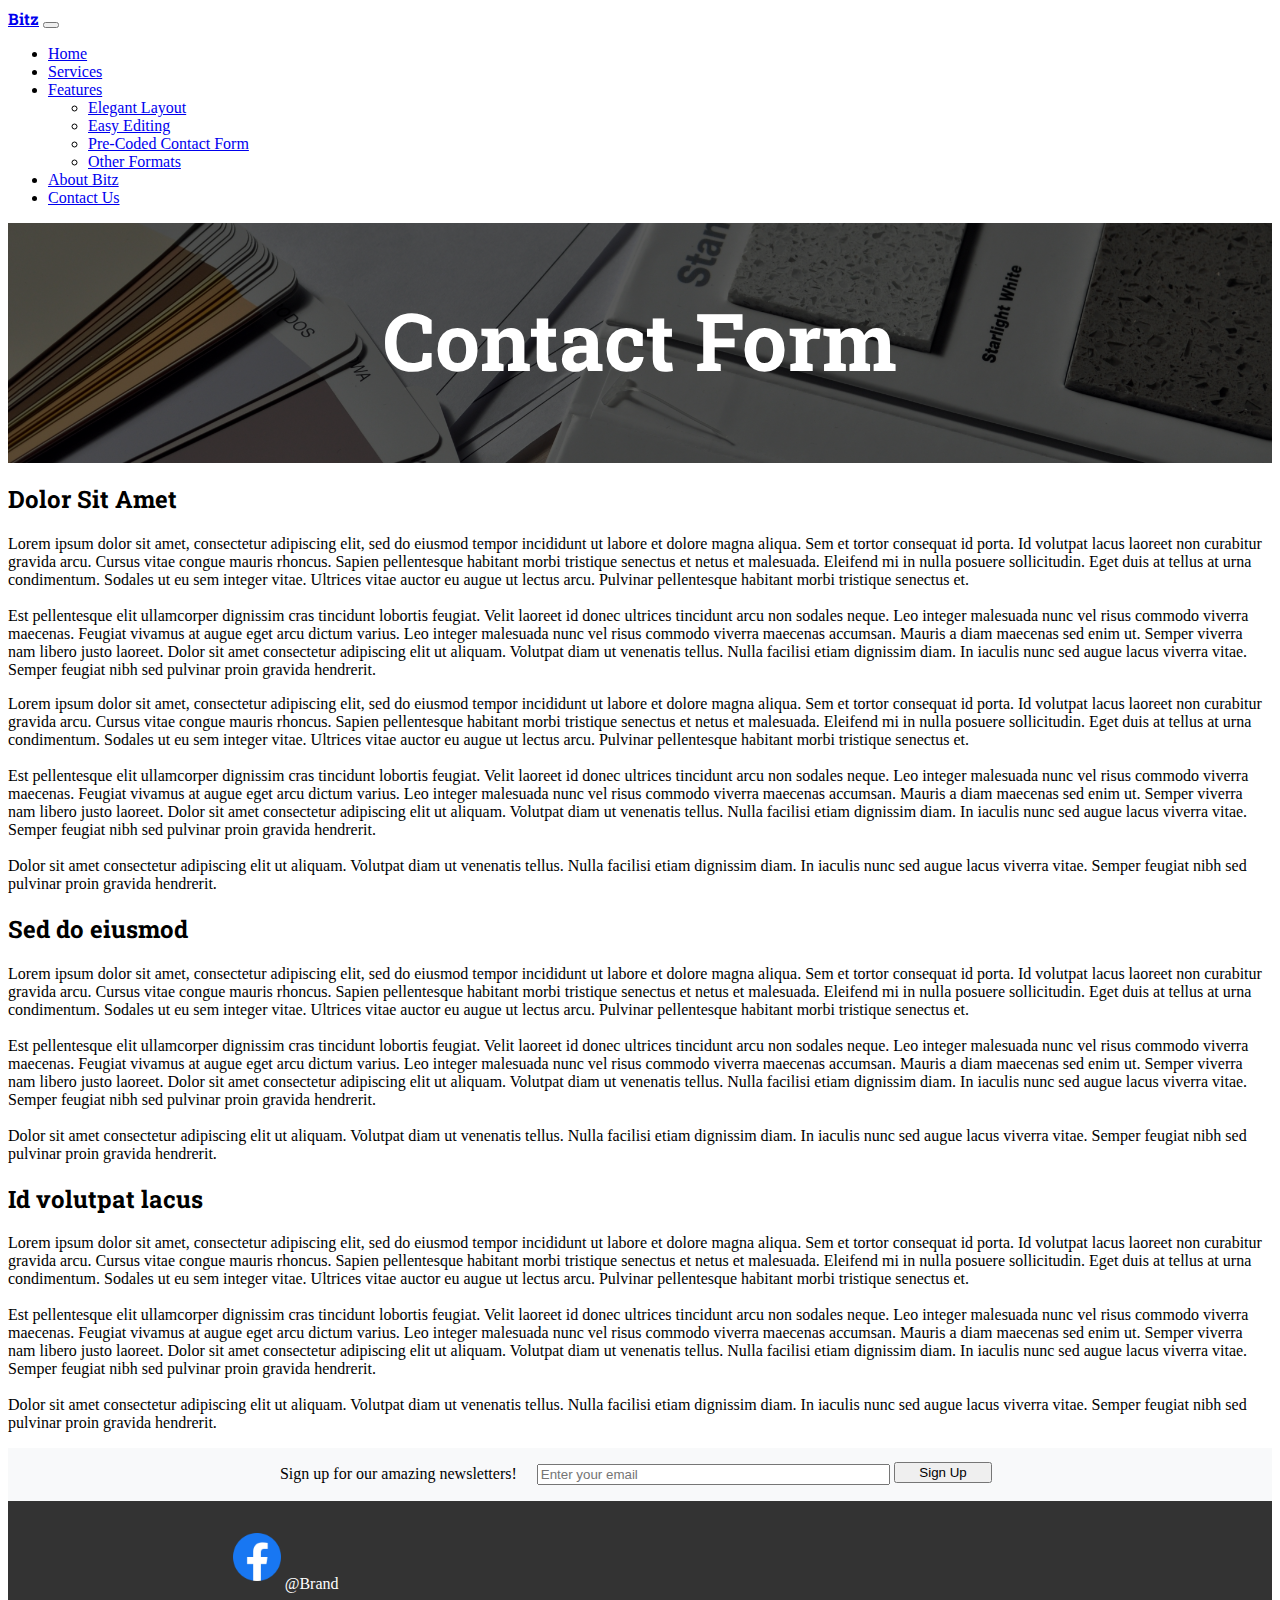
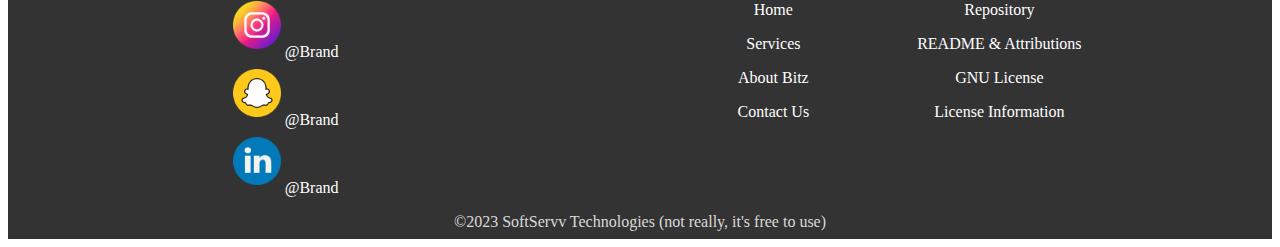
<file: features/pre-coded-contact-form.html>
<!DOCTYPE html>
<html lang="en">

<head>
    <meta charset="UTF-8">
    <meta http-equiv="X-UA-Compatible" content="IE=edge">
    <meta name="viewport" content="width=device-width, initial-scale=1.0">
    <title>Bitz Business Template</title>

    <!-- Bootstrap CDNs -->
    <link href="https://cdn.jsdelivr.net/npm/bootstrap@5.3.0-alpha3/dist/css/bootstrap.min.css" rel="stylesheet"
        integrity="sha384-KK94CHFLLe+nY2dmCWGMq91rCGa5gtU4mk92HdvYe+M/SXH301p5ILy+dN9+nJOZ" crossorigin="anonymous">
    <script src="https://cdn.jsdelivr.net/npm/bootstrap@5.3.0-alpha3/dist/js/bootstrap.bundle.min.js"
        integrity="sha384-ENjdO4Dr2bkBIFxQpeoTz1HIcje39Wm4jDKdf19U8gI4ddQ3GYNS7NTKfAdVQSZe"
        crossorigin="anonymous"></script>

    <!-- Custom CSS File -->
    <link rel="stylesheet" href="../Assets/CSS/global.css">

    <script>

    </script>

</head>

<body class="container-fluid">

    <!-- Navigation Start -->
    <section>
        <nav class="navbar navbar-expand-lg bg-body-tertiary">
            <div class="container-fluid">
                <a class="navbar-brand" href="../index.html">Bitz</a>
                <button class="navbar-toggler" type="button" data-bs-toggle="collapse"
                    data-bs-target="#navbarSupportedContent" aria-controls="navbarSupportedContent"
                    aria-expanded="false" aria-label="Toggle navigation">
                    <span class="navbar-toggler-icon"></span>
                </button>
                <div class="collapse navbar-collapse" id="navbarSupportedContent">
                    <ul class="navbar-nav me-auto mb-2 mb-lg-0">
                        <li class="nav-item">
                            <a class="nav-link active" aria-current="page" href="../index.html">Home</a>
                        </li>
                        <li class="nav-item">
                            <a class="nav-link" href="../services.html">Services</a>
                        </li>
                        <li class="nav-item dropdown">
                            <a class="nav-link dropdown-toggle" href="#" role="button" data-bs-toggle="dropdown"
                                aria-expanded="false">
                                Features
                            </a>
                            <ul class="dropdown-menu">
                                <li><a class="dropdown-item" href="./elegant-layout.html">Elegant Layout</a></li>
                                <li><a class="dropdown-item" href="./easy-editing.html">Easy Editing</a></li>
                                <li><a class="dropdown-item" href="./pre-coded-contact-form.html">Pre-Coded Contact Form</a></li>
                                <li><a class="dropdown-item" href="./other-formats.html">Other Formats</a></li>
                            </ul>
                        </li>
                        <li class="nav-item">
                            <a class="nav-link" href="../about.html">About Bitz</a>
                        </li>
                        <li class="nav-item">
                            <a class="nav-link" href="../contact.html">Contact Us</a>
                        </li>
                    </ul>
                </div>
            </div>
        </nav>
    </section>
    <!-- Navigation End -->

    <main>

        <!-- Hero Start -->
        <section>
            <div class="container-fluid feature_layout_hero_container">
                <div class="hero_dark_cover"></div>
                <div class="hero_text_holder">
                    <h2 class="feature_layout_hero_headline">Contact Form</h2>
                </div>
            </div>
        </section>
        <!-- Hero End -->

        <!-- Section Start -->
        <section>
            <div class="section_basic_text_container row g-0 justify-content-center">
                <h2 class="feature_headline col-11 mt-4">Dolor Sit Amet</h2>
                <p class="col-10 mt-2">
                    Lorem ipsum dolor sit amet, consectetur adipiscing elit, sed do eiusmod tempor incididunt ut labore
                    et dolore magna aliqua. Sem et tortor consequat id porta. Id volutpat lacus laoreet non curabitur
                    gravida arcu. Cursus vitae congue mauris rhoncus. Sapien pellentesque habitant morbi tristique
                    senectus et netus et malesuada. Eleifend mi in nulla posuere sollicitudin. Eget duis at tellus at
                    urna condimentum. Sodales ut eu sem integer vitae. Ultrices vitae auctor eu augue ut lectus arcu.
                    Pulvinar pellentesque habitant morbi tristique senectus et.
                    <br /><br />
                    Est pellentesque elit ullamcorper dignissim cras tincidunt lobortis feugiat. Velit laoreet id donec
                    ultrices tincidunt arcu non sodales neque. Leo integer malesuada nunc vel risus commodo viverra
                    maecenas. Feugiat vivamus at augue eget arcu dictum varius. Leo integer malesuada nunc vel risus
                    commodo viverra maecenas accumsan. Mauris a diam maecenas sed enim ut. Semper viverra nam libero
                    justo laoreet. Dolor sit amet consectetur adipiscing elit ut aliquam. Volutpat diam ut venenatis
                    tellus. Nulla facilisi etiam dignissim diam. In iaculis nunc sed augue lacus viverra vitae. Semper
                    feugiat nibh sed pulvinar proin gravida hendrerit.
                </p>
                <p class="col-10 mt-2">
                    Lorem ipsum dolor sit amet, consectetur adipiscing elit, sed do eiusmod tempor incididunt ut labore
                    et dolore magna aliqua. Sem et tortor consequat id porta. Id volutpat lacus laoreet non curabitur
                    gravida arcu. Cursus vitae congue mauris rhoncus. Sapien pellentesque habitant morbi tristique
                    senectus et netus et malesuada. Eleifend mi in nulla posuere sollicitudin. Eget duis at tellus at
                    urna condimentum. Sodales ut eu sem integer vitae. Ultrices vitae auctor eu augue ut lectus arcu.
                    Pulvinar pellentesque habitant morbi tristique senectus et.
                    <br /><br />
                    Est pellentesque elit ullamcorper dignissim cras tincidunt lobortis feugiat. Velit laoreet id donec
                    ultrices tincidunt arcu non sodales neque. Leo integer malesuada nunc vel risus commodo viverra
                    maecenas. Feugiat vivamus at augue eget arcu dictum varius. Leo integer malesuada nunc vel risus
                    commodo viverra maecenas accumsan. Mauris a diam maecenas sed enim ut. Semper viverra nam libero
                    justo laoreet. Dolor sit amet consectetur adipiscing elit ut aliquam. Volutpat diam ut venenatis
                    tellus. Nulla facilisi etiam dignissim diam. In iaculis nunc sed augue lacus viverra vitae. Semper
                    feugiat nibh sed pulvinar proin gravida hendrerit.
                    <br /><br />
                    Dolor sit amet consectetur adipiscing elit ut aliquam. Volutpat diam ut venenatis
                    tellus. Nulla facilisi etiam dignissim diam. In iaculis nunc sed augue lacus viverra vitae. Semper
                    feugiat nibh sed pulvinar proin gravida hendrerit.
                </p>
            </div>
            <div class="section_basic_text_container row g-0 justify-content-center">
                <h2 class="feature_headline col-11 mt-4">Sed do eiusmod</h2>
                <p class="col-10 mt-2">
                    Lorem ipsum dolor sit amet, consectetur adipiscing elit, sed do eiusmod tempor incididunt ut labore
                    et dolore magna aliqua. Sem et tortor consequat id porta. Id volutpat lacus laoreet non curabitur
                    gravida arcu. Cursus vitae congue mauris rhoncus. Sapien pellentesque habitant morbi tristique
                    senectus et netus et malesuada. Eleifend mi in nulla posuere sollicitudin. Eget duis at tellus at
                    urna condimentum. Sodales ut eu sem integer vitae. Ultrices vitae auctor eu augue ut lectus arcu.
                    Pulvinar pellentesque habitant morbi tristique senectus et.
                    <br /><br />
                    Est pellentesque elit ullamcorper dignissim cras tincidunt lobortis feugiat. Velit laoreet id donec
                    ultrices tincidunt arcu non sodales neque. Leo integer malesuada nunc vel risus commodo viverra
                    maecenas. Feugiat vivamus at augue eget arcu dictum varius. Leo integer malesuada nunc vel risus
                    commodo viverra maecenas accumsan. Mauris a diam maecenas sed enim ut. Semper viverra nam libero
                    justo laoreet. Dolor sit amet consectetur adipiscing elit ut aliquam. Volutpat diam ut venenatis
                    tellus. Nulla facilisi etiam dignissim diam. In iaculis nunc sed augue lacus viverra vitae. Semper
                    feugiat nibh sed pulvinar proin gravida hendrerit.
                    <br /><br />
                    Dolor sit amet consectetur adipiscing elit ut aliquam. Volutpat diam ut venenatis
                    tellus. Nulla facilisi etiam dignissim diam. In iaculis nunc sed augue lacus viverra vitae. Semper
                    feugiat nibh sed pulvinar proin gravida hendrerit.
                </p>
            </div>
            <div class="section_basic_text_container row g-0 justify-content-center">
                <h2 class="feature_headline col-11 mt-4">Id volutpat lacus</h2>
                <p class="col-10 mt-2">
                    Lorem ipsum dolor sit amet, consectetur adipiscing elit, sed do eiusmod tempor incididunt ut labore
                    et dolore magna aliqua. Sem et tortor consequat id porta. Id volutpat lacus laoreet non curabitur
                    gravida arcu. Cursus vitae congue mauris rhoncus. Sapien pellentesque habitant morbi tristique
                    senectus et netus et malesuada. Eleifend mi in nulla posuere sollicitudin. Eget duis at tellus at
                    urna condimentum. Sodales ut eu sem integer vitae. Ultrices vitae auctor eu augue ut lectus arcu.
                    Pulvinar pellentesque habitant morbi tristique senectus et.
                    <br /><br />
                    Est pellentesque elit ullamcorper dignissim cras tincidunt lobortis feugiat. Velit laoreet id donec
                    ultrices tincidunt arcu non sodales neque. Leo integer malesuada nunc vel risus commodo viverra
                    maecenas. Feugiat vivamus at augue eget arcu dictum varius. Leo integer malesuada nunc vel risus
                    commodo viverra maecenas accumsan. Mauris a diam maecenas sed enim ut. Semper viverra nam libero
                    justo laoreet. Dolor sit amet consectetur adipiscing elit ut aliquam. Volutpat diam ut venenatis
                    tellus. Nulla facilisi etiam dignissim diam. In iaculis nunc sed augue lacus viverra vitae. Semper
                    feugiat nibh sed pulvinar proin gravida hendrerit.
                    <br /><br />
                    Dolor sit amet consectetur adipiscing elit ut aliquam. Volutpat diam ut venenatis
                    tellus. Nulla facilisi etiam dignissim diam. In iaculis nunc sed augue lacus viverra vitae. Semper
                    feugiat nibh sed pulvinar proin gravida hendrerit.
                </p>
            </div>
        </section>
        <!-- Section End -->

        <!-- Call To Action Start -->
        <section>
            <div class="container-fluid cta mt-5">
                <span>Sign up for our amazing newsletters!</span>
                <form>
                    <input type="email" class="form-control" id="exampleFormControlInput1"
                        placeholder="Enter your email">
                    <button class="btn btn-primary" type="submit">Sign Up</button>
                </form>
            </div>
        </section>
        <!-- Call To Action End -->

    </main>

    <section>
        <footer>
            <div class="social_media_container">
                <ul class="social_media_list">
                    <li>
                        <a href="#"><img src="../Assets/Icons/facebook.png" alt="Facebook" /> @Brand</a>
                    </li>
                    <li>
                        <a href="#"><img src="../Assets/Icons/instagram.png" alt="Instagram" /> @Brand</a>
                    </li>
                    <li>
                        <a href="#"><img src="../Assets/Icons/snapchat.png" alt="SnapChat" /> @Brand</a>
                    </li>
                    <li>
                        <a href="#"><img src="../Assets/Icons/linkedin.png" alt="LinkedIn" /> @Brand</a>
                    </li>
                </ul>
            </div>
            <div class="quick_links_container">
                <ul class="quick_links_list">
                    <li>
                        <a href="#">Home</a>
                    </li>
                    <li>
                        <a href="#">Services</a>
                    </li>
                    <li>
                        <a href="#">About Bitz</a>
                    </li>
                    <li>
                        <a href="#">Contact Us</a>
                    </li>
                </ul>
                <ul class="quick_links_list">
                    <li>
                        <a href="#">Repository</a>
                    </li>
                    <li>
                        <a href="#">README & Attributions</a>
                    </li>
                    <li>
                        <a href="#">GNU License</a>
                    </li>
                    <li>
                        <a href="#">License Information</a>
                    </li>
                </ul>
            </div>
            <div class="copyright">
                &copy;2023 SoftServv Technologies (not really, it's free to use)
            </div>
        </footer>
    </section>
</body>

</html>
</file>
<file: Assets/CSS/global.css>
/* Created by: Chase Quinn */

body {
    padding: 0 !important;
}

/* Fonts */
@font-face {
    font-family: 'RobotoSlab-Bold';
    src: url('../Fonts/Roboto_Slab/static/RobotoSlab-Bold.ttf');
}

@font-face {
    font-family: 'Staatliches-Regular';
    src: url('../Fonts/Staatliches/Staatliches-Regular.ttf');
}

/* Navigation */
.navbar-brand {
    font-family: 'RobotoSlab-Bold';
}

/* Index Hero */
.hero_container {
    height: 30rem;
    background-image: url('../Images/hero_one.jpg');
    background-position: center;
    background-repeat: no-repeat;
    background-size: cover;
    position: relative;
    z-index: 1;
}

.hero_dark_cover {
    position: absolute;
    top: 0;
    left: 0;
    height: 100%;
    width: 100%;
    background-color: rgba(0, 0, 0, 0.65);
    z-index: 2;
}

.hero_text_holder {
    position: absolute;
    width: 100%;
    top: 50%;
    left: 0;
    height: 15rem;
    transform: translateY(-50%);
    z-index: 3;
    text-align: center;
}

.hero_rule {
    width: 100%;
    display: flex;
    justify-content: center;
}

.hero_rule hr {
    width: 50%;
    height: .35rem;
    color: white;
    background-color: white;
    border-radius: 20px;
}

.hero_headline {
    font-family: 'RobotoSlab-Bold';
    color: white;
    font-size: 5rem;
    z-index: 3;
}

.hero_subtext {
    color: white;
    font-size: 3rem;
    z-index: 3;
}

/* Call To Action */
.cta {
    background-color: #f8f9fa;
    padding: 1rem;
}

.cta span {
    width: 40%;
    display: inline-block;
    text-align: right;
}

.cta form {
    width: 40%;
    display: inline-block;
    text-align: left;
    margin-left: 1rem;
}

.cta form input {
    width: 70%;
    display: inline-block;
}

.cta form button {
    widtH: 20%;
    display: inline-block;
    transform: translateY(-2px);
}

/* Home Page Counters */
.counter_container{
    background-color: #6b6b6b;
    margin-top: 1rem;
    display: flex;
    flex-wrap: wrap;
    justify-content: space-around;
    width: 40%;
    border: 4px solid black;
    border-radius: 5px;
    padding: .25rem;
    box-shadow: 4px 4px 4px rgba(34, 34, 34, .7);
}

.counter_holder{
    width: 30%;
}

.home_counter{
    text-align: center;
    display: block;
    font-size: xx-large;
    background-color: white;
    border: 8px solid rgb(51, 51, 51);
    border-radius: 10px;
    text-shadow: 1px 1px 1px rgb(43, 43, 43);
    box-shadow: 2px 2px 2px rgba(51, 51, 51, 0.7);
}

.counter_label{
    width: 100%;
    text-align: center;
    display: block;
    color: white;
    font-family: 'Staatliches-Regular';
    font-size: large;
    text-shadow: 2px 2px 2px rgba(0,0,0,.7);
}

/* Frontpage Info */
.front_page_info_container {
    display: flex;
    flex-wrap: wrap;
    justify-content: center;
    width: 100%;
}

.card_container {
    width: 75%;
    height: 15rem;
    margin: 1rem;
    padding: .5rem;
}

.text_card {
    width: 50%;
    height: 100%;
    display: inline-block;
    margin: 0 1rem;
    vertical-align: top;
}

.text_card article{
    text-align: center;
    display: flex;
    flex-wrap: wrap;
    justify-content: center;
    height: 100%;
}

.card_text_container{
    margin: auto;
}

.image_card{
    width: 45%;
    height: 100%;
    border-radius: 25px;
    display: inline-block;
    background-size: cover;
    background-repeat: no-repeat;
    background-position: center;
}

.image_card_one{
    background-image: url('../Images/front_page_info_one.jpg');
}

.image_card_two{
    background-image: url('../Images/front_page_info_two.jpg');
    float: right;
}

.text_card_two{
    float: left;
}

.image_card_three{
    background-image: url('../Images/front_page_info_three.jpg');
}

/* Testimonials */
.testimonials{
    background-color: #6b6b6b;
    position: relative;
    z-index: 2;
}

.testimonial_container{
    width: 100%;
    padding: 2rem 0;
    background-color: #6b6b6b;
}

.testimonial_container .image_container{
    text-align: center;
}

.testimonial_container .image_container img{
    height: 15rem;
    width: auto;
    border-radius: 50%;
    padding: 1rem;
}

.testimonial_text_container{
    display: flex;
    flex-wrap: wrap;
    justify-content: center;
}

.testimonial_text_container cite{
    color: white;
    font-weight: 600;
    font-size: large;
    width: 100%;
    text-align: center;
    margin: 0 0 1rem 0;
}

.testimonial_text_container blockquote{
    width: 40%;
    min-height: 6rem;
    color: white;
    padding: 1rem;
}

blockquote p{
    margin: auto;
}

.quote_icon{
    position: absolute;
    top: 18rem;
    left: 31rem;
    z-index: 3;
    height: 4rem;
}

/* Footer */
footer{
    display: flex;
    flex-wrap: wrap;
    justify-content: space-around;
    background-color:rgb(51, 51, 51);
    padding: .5rem;
}

.social_media_container{
    width: 40%;
    display: inline-block;
    text-align: center;
}

.social_media_list{
    list-style: none;
}

.social_media_list li a img{
    height: 3rem;
    width: auto;
    margin: .5rem 0;
}

.social_media_list li a{
    color: white;
    text-decoration: none;
}

.social_media_list li a:hover{
    color: rgb(196, 196, 196);
}

.quick_links_container{
    text-align: center;
    margin: auto;
}

.quick_links_list{
    list-style: none;
    display: inline-block;
}

.quick_links_list li{
    margin: 1rem 2rem;
}

.quick_links_list li a{
    color: white;
    text-decoration: none;
}

.quick_links_list li a:hover{
    color: rgb(196, 196, 196);
}

.copyright{
    width: 100%;
    text-align: center;
    color: rgb(218, 218, 218);
}

/* ******** */
/* Services */
/* ******** */

/* Service Hero */
.service_hero_container{
    height: 15rem;
    background-image: url('../Images/hero_two.jpg');
    background-position: center;
    background-repeat: no-repeat;
    background-size: cover;
    position: relative;
    z-index: 1;
}

.service_hero_headline{
    font-family: 'RobotoSlab-Bold';
    color: white;
    font-size: 5rem;
    margin-top: 4rem;
    z-index: 3;
}

/* Services */
.services_container{
    display: flex;
    flex-wrap: wrap;
    justify-content: space-around;
    padding: 1rem;
}

.service_card{
    display: inline-block;
    width: 20%;
    border: 1px solid rgb(83, 83, 83);
    box-shadow: 3px 3px 3px rgb(43, 43, 43);
    border-radius: 5px;
}

.service_image_container{
    width: 100%;
}

.service_image{
    width: 100%;
}

.service_text{
    padding: 5px;
}

.service_headline{
    font-family: 'RobotoSlab-Bold';
}

.service_price{
    font-family: 'RobotoSlab-Bold';
}

.service_price span{
    color: #0d6efd;
    font-size: large;
}

.service_text{
    height: 13rem;
}

.service_button{
    text-align: center;
}

.service_button a{
    margin: 1rem 0;
    padding: 10px 15px;
    font-size: 1.25rem;
    font-family: 'RobotoSlab-Bold';
}

/* Service Breakdown */
.service_item{
    margin: 1rem 0;
}

/* ******** */
/* Features */
/* ******** */

.feature_layout_hero_container{
    height: 15rem;
    background-image: url('../Images/hero_three.jpg');
    background-position: center;
    background-repeat: no-repeat;
    background-size: cover;
    position: relative;
    z-index: 1;
}

.feature_layout_hero_headline{
    font-family: 'RobotoSlab-Bold';
    color: white;
    font-size: 5rem;
    margin-top: 4rem;
    z-index: 3;
}

.feature_headline{
    font-family: 'RobotoSlab-Bold';
}

/* ******** */
/* Contact  */
/* ******** */

.contact_hero_container{
    height: 30rem;
    background-image: url('../Images/hero_four.jpg');
    background-position: center;
    background-repeat: no-repeat;
    background-size: cover;
    position: relative;
    z-index: 1;
}

.contact_hero_subtext{
    font-family: 'RobotoSlab-Bold';
    color: white;
    font-size: 2rem;
    margin-top: 4rem;
    z-index: 3;
}

.contact_card{
    padding: 10px;
    position: relative;
}

.loader{
    display: none;
    position: absolute;
    width: 100%;
    height: 100%;
    border-radius: 5px;
    background-color: rgba(0, 0, 0, 0.8);
    top: 0;
    left: 0;
}

.spinner-border{
    width: 8rem;
    height: 8rem;
    margin-top: 6rem;
}

.loader_finished{
    display: none;
    position: absolute;
    width: 100%;
    height: 100%;
    border-radius: 5px;
    background-color: rgba(0, 0, 0, 0.8);
    top: 0;
    left: 0;
    text-align: center;
    z-index: 2;
}

.loader_finished h2{
    margin-top: 8rem;
    color: rgb(85, 250, 85);
    z-index: 3;
}
</file>
